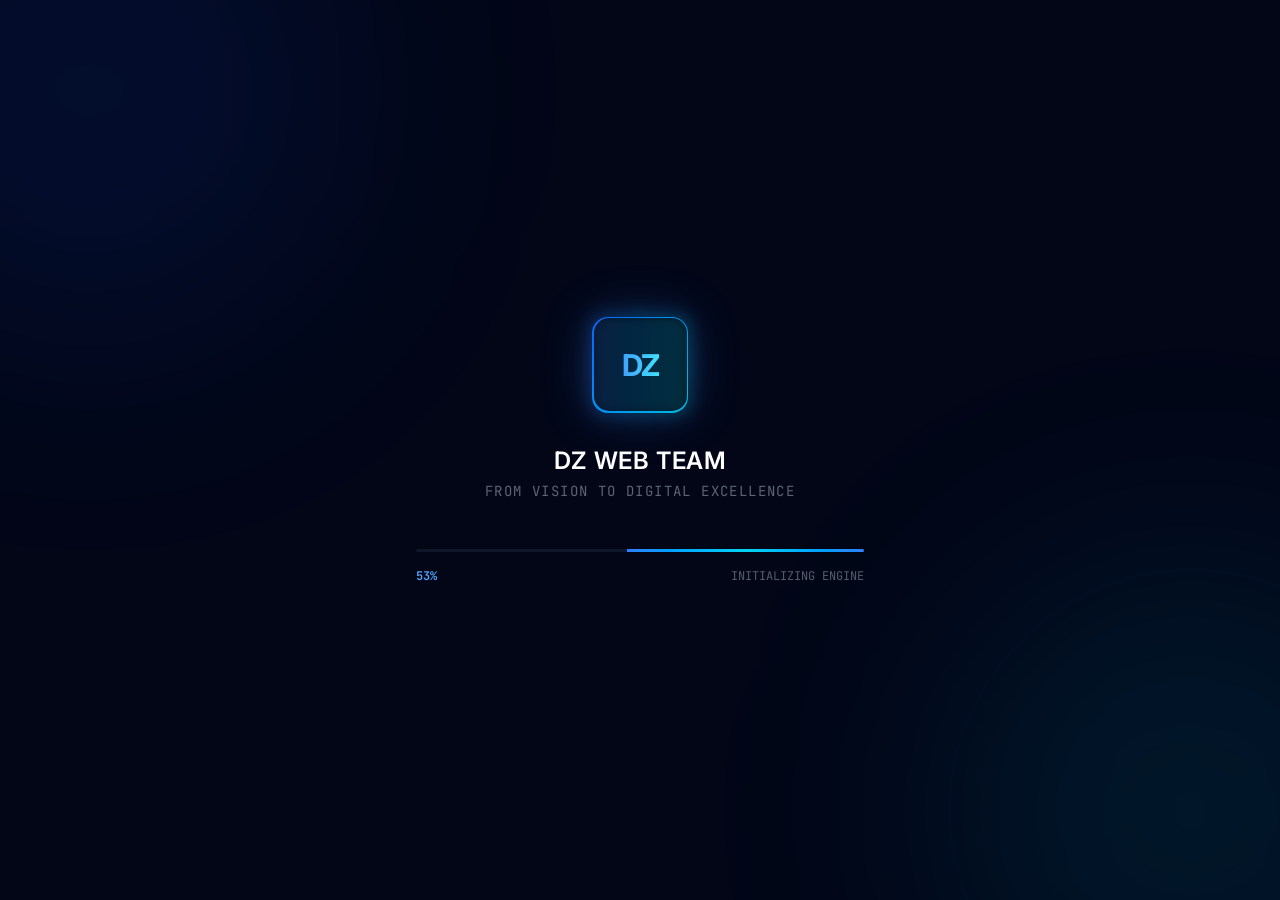
<file: index.html>
<!doctype html>
<html lang="ar" dir="rtl">
  <head>
    <meta charset="UTF-8" />
    <meta name="viewport" content="width=device-width, initial-scale=1.0" />
    <meta name="theme-color" content="#020617" />
    <meta name="color-scheme" content="dark" />
    <meta name="application-name" content="DZ Web Team" />

    <title>DZ Web Team | وكالة تطوير المواقع الاحترافية في الجزائر</title>
    <meta name="description" content="DZ Web Team — وكالة جزائرية رائدة في تطوير المواقع الاحترافية باستخدام React و Tailwind CSS. مواقع شركات، متاجر إلكترونية، صفحات هبوط، وذكاء اصطناعي." />
    <meta name="keywords" content="تطوير مواقع, الجزائر, DZ Web Team, React, Tailwind CSS, SEO, متجر إلكتروني, موقع احترافي" />
    <meta name="author" content="DZ Web Team" />
    <meta name="robots" content="index, follow, max-image-preview:large" />
    <meta name="referrer" content="strict-origin-when-cross-origin" />

    <link rel="canonical" href="https://dzwebteam.com/" />

    <!-- Open Graph -->
    <meta property="og:type"        content="website" />
    <meta property="og:url"         content="https://dzwebteam.com/" />
    <meta property="og:site_name"   content="DZ Web Team" />
    <meta property="og:locale"      content="ar_DZ" />
    <meta property="og:title"       content="DZ Web Team | وكالة تطوير المواقع الاحترافية" />
    <meta property="og:description" content="نبني مواقع ويب تنمي أعمالك — تصاميم عصرية، أداء خارق، متوافقة مع محركات البحث." />

    <!-- Twitter Card -->
    <meta name="twitter:card"        content="summary_large_image" />
    <meta name="twitter:title"       content="DZ Web Team | وكالة تطوير المواقع الاحترافية" />
    <meta name="twitter:description" content="نبني مواقع ويب تنمي أعمالك — تصاميم عصرية، أداء خارق، متوافقة مع محركات البحث." />

    <!-- PWA / Icons -->
    <link rel="manifest" href="/site.webmanifest" />
    <link rel="icon" type="image/svg+xml" href="/favicon.svg" />
    <link rel="icon" type="image/png" sizes="32x32" href="/favicon.svg" />
    <link rel="apple-touch-icon" href="/favicon.svg" />

    <!-- Critical resource hints -->
    <link rel="preconnect" href="https://fonts.googleapis.com" crossorigin />
    <link rel="preconnect" href="https://fonts.gstatic.com" crossorigin />
    <link rel="dns-prefetch" href="https://generativelanguage.googleapis.com" />

    <!-- Styles before scripts to avoid FOUC -->
    <link rel="stylesheet" crossorigin href="/assets/index-nP0AeAam.css" />

    <!-- Inline critical baseline: prevent flash of unstyled background -->
    <style>
      html,body{background:#020617;margin:0;padding:0}
      #root:empty::before{
        content:'';display:block;height:100vh;
        background:#020617
      }
      /* Smooth scroll for the whole page */
      html{scroll-behavior:smooth}
      /* Improve tap highlight on mobile */
      *{-webkit-tap-highlight-color:transparent}
    </style>

    <script type="module" crossorigin src="/assets/index-Clfv9eYh.js"></script>
  </head>
  <body>
    <div id="root"></div>
    <noscript>
      <style>
        .ns{font-family:Cairo,Arial,sans-serif;display:flex;flex-direction:column;align-items:center;justify-content:center;min-height:100vh;background:#020617;color:#e2e8f0;text-align:center;padding:2rem;gap:1rem}
        .ns h1{color:#22d3ee;font-size:2rem;margin:0}
        .ns p{max-width:30rem;line-height:1.7;color:#94a3b8}
        .ns a{color:#22d3ee;text-decoration:none;border-bottom:1px solid #22d3ee66;padding-bottom:2px}
      </style>
      <div class="ns">
        <h1>DZ Web Team</h1>
        <p>يتطلب هذا الموقع تفعيل JavaScript في متصفحك للعمل بشكل صحيح.</p>
        <p>للتواصل المباشر: <a href="mailto:contact@dzwebteam.com">contact@dzwebteam.com</a></p>
      </div>
    </noscript>
  </body>
</html>
</file>
<file: assets/index-nP0AeAam.css>
@import"https://fonts.googleapis.com/css2?family=Cairo:wght@300;400;500;600;700;800&family=Inter:wght@300;400;500;600;700;800&family=JetBrains+Mono:wght@400;500&display=swap";/*! tailwindcss v4.3.2 | MIT License | https://tailwindcss.com */@layer properties{@supports (((-webkit-hyphens:none)) and (not (margin-trim:inline))) or ((-moz-orient:inline) and (not (color:rgb(from red r g b)))){*,:before,:after,::backdrop{--tw-translate-x:0;--tw-translate-y:0;--tw-translate-z:0;--tw-rotate-x:initial;--tw-rotate-y:initial;--tw-rotate-z:initial;--tw-skew-x:initial;--tw-skew-y:initial;--tw-space-y-reverse:0;--tw-border-style:solid;--tw-gradient-position:initial;--tw-gradient-from:#0000;--tw-gradient-via:#0000;--tw-gradient-to:#0000;--tw-gradient-stops:initial;--tw-gradient-via-stops:initial;--tw-gradient-from-position:0%;--tw-gradient-via-position:50%;--tw-gradient-to-position:100%;--tw-leading:initial;--tw-font-weight:initial;--tw-tracking:initial;--tw-shadow:0 0 #0000;--tw-shadow-color:initial;--tw-shadow-alpha:100%;--tw-inset-shadow:0 0 #0000;--tw-inset-shadow-color:initial;--tw-inset-shadow-alpha:100%;--tw-ring-color:initial;--tw-ring-shadow:0 0 #0000;--tw-inset-ring-color:initial;--tw-inset-ring-shadow:0 0 #0000;--tw-ring-inset:initial;--tw-ring-offset-width:0px;--tw-ring-offset-color:#fff;--tw-ring-offset-shadow:0 0 #0000;--tw-blur:initial;--tw-brightness:initial;--tw-contrast:initial;--tw-grayscale:initial;--tw-hue-rotate:initial;--tw-invert:initial;--tw-opacity:initial;--tw-saturate:initial;--tw-sepia:initial;--tw-drop-shadow:initial;--tw-drop-shadow-color:initial;--tw-drop-shadow-alpha:100%;--tw-drop-shadow-size:initial;--tw-backdrop-blur:initial;--tw-backdrop-brightness:initial;--tw-backdrop-contrast:initial;--tw-backdrop-grayscale:initial;--tw-backdrop-hue-rotate:initial;--tw-backdrop-invert:initial;--tw-backdrop-opacity:initial;--tw-backdrop-saturate:initial;--tw-backdrop-sepia:initial;--tw-duration:initial;--tw-scale-x:1;--tw-scale-y:1;--tw-scale-z:1}}}@layer theme{:root,:host{--font-sans:"Inter", "Cairo", ui-sans-serif, system-ui, sans-serif;--font-mono:"JetBrains Mono", ui-monospace, SFMono-Regular, monospace;--color-red-400:oklch(70.4% .191 22.216);--color-red-500:oklch(63.7% .237 25.331);--color-red-900:oklch(39.6% .141 25.723);--color-red-950:oklch(25.8% .092 26.042);--color-amber-400:oklch(82.8% .189 84.429);--color-amber-500:oklch(76.9% .188 70.08);--color-yellow-400:oklch(85.2% .199 91.936);--color-emerald-200:oklch(90.5% .093 164.15);--color-emerald-400:oklch(76.5% .177 163.223);--color-emerald-500:oklch(69.6% .17 162.48);--color-emerald-600:oklch(59.6% .145 163.225);--color-emerald-700:oklch(50.8% .118 165.612);--color-teal-400:oklch(77.7% .152 181.912);--color-cyan-300:oklch(86.5% .127 207.078);--color-cyan-400:oklch(78.9% .154 211.53);--color-cyan-500:oklch(71.5% .143 215.221);--color-cyan-600:oklch(60.9% .126 221.723);--color-blue-200:oklch(88.2% .059 254.128);--color-blue-400:oklch(70.7% .165 254.624);--color-blue-500:oklch(62.3% .214 259.815);--color-blue-600:oklch(54.6% .245 262.881);--color-blue-950:oklch(28.2% .091 267.935);--color-indigo-400:oklch(67.3% .182 276.935);--color-indigo-500:oklch(58.5% .233 277.117);--color-purple-400:oklch(71.4% .203 305.504);--color-purple-500:oklch(62.7% .265 303.9);--color-purple-600:oklch(55.8% .288 302.321);--color-rose-500:oklch(64.5% .246 16.439);--color-slate-800:oklch(27.9% .041 260.031);--color-slate-900:oklch(20.8% .042 265.755);--color-slate-950:oklch(12.9% .042 264.695);--color-gray-200:oklch(92.8% .006 264.531);--color-gray-300:oklch(87.2% .01 258.338);--color-gray-400:oklch(70.7% .022 261.325);--color-gray-500:oklch(55.1% .027 264.364);--color-gray-600:oklch(44.6% .03 256.802);--color-gray-800:oklch(27.8% .033 256.848);--color-white:#fff;--spacing:.25rem;--container-xs:20rem;--container-sm:24rem;--container-md:28rem;--container-xl:36rem;--container-2xl:42rem;--container-3xl:48rem;--container-4xl:56rem;--container-5xl:64rem;--container-6xl:72rem;--container-7xl:80rem;--text-xs:.75rem;--text-xs--line-height:calc(1 / .75);--text-sm:.875rem;--text-sm--line-height:calc(1.25 / .875);--text-base:1rem;--text-base--line-height: 1.5 ;--text-lg:1.125rem;--text-lg--line-height:calc(1.75 / 1.125);--text-xl:1.25rem;--text-xl--line-height:calc(1.75 / 1.25);--text-2xl:1.5rem;--text-2xl--line-height:calc(2 / 1.5);--text-3xl:1.875rem;--text-3xl--line-height: 1.2 ;--text-4xl:2.25rem;--text-4xl--line-height:calc(2.5 / 2.25);--text-5xl:3rem;--text-5xl--line-height:1;--text-6xl:3.75rem;--text-6xl--line-height:1;--font-weight-medium:500;--font-weight-semibold:600;--font-weight-bold:700;--font-weight-extrabold:800;--tracking-tighter:-.05em;--tracking-tight:-.025em;--tracking-wide:.025em;--tracking-wider:.05em;--tracking-widest:.1em;--leading-tight:1.25;--leading-normal:1.5;--leading-relaxed:1.625;--radius-sm:.25rem;--radius-md:.375rem;--radius-lg:.5rem;--radius-xl:.75rem;--radius-2xl:1rem;--radius-3xl:1.5rem;--animate-spin:spin 1s linear infinite;--animate-ping:ping 1s cubic-bezier(0, 0, .2, 1) infinite;--animate-pulse:pulse 2s cubic-bezier(.4, 0, .6, 1) infinite;--animate-bounce:bounce 1s infinite;--blur-sm:8px;--blur-md:12px;--aspect-video:16 / 9;--default-transition-duration:.15s;--default-transition-timing-function:cubic-bezier(.4, 0, .2, 1);--default-font-family:var(--font-sans);--default-mono-font-family:var(--font-mono)}}@layer base{*,:after,:before,::backdrop{box-sizing:border-box;border:0 solid;margin:0;padding:0}::file-selector-button{box-sizing:border-box;border:0 solid;margin:0;padding:0}html,:host{-webkit-text-size-adjust:100%;-moz-tab-size:4;tab-size:4;line-height:1.5;font-family:var(--default-font-family,ui-sans-serif, system-ui, sans-serif, "Apple Color Emoji", "Segoe UI Emoji", "Segoe UI Symbol", "Noto Color Emoji");font-feature-settings:var(--default-font-feature-settings,normal);font-variation-settings:var(--default-font-variation-settings,normal);-webkit-tap-highlight-color:transparent}hr{height:0;color:inherit;border-top-width:1px}abbr:where([title]){-webkit-text-decoration:underline dotted;text-decoration:underline dotted}h1,h2,h3,h4,h5,h6{font-size:inherit;font-weight:inherit}a{color:inherit;-webkit-text-decoration:inherit;text-decoration:inherit}b,strong{font-weight:bolder}code,kbd,samp,pre{font-family:var(--default-mono-font-family,ui-monospace, SFMono-Regular, Menlo, Monaco, Consolas, "Liberation Mono", "Courier New", monospace);font-feature-settings:var(--default-mono-font-feature-settings,normal);font-variation-settings:var(--default-mono-font-variation-settings,normal);font-size:1em}small{font-size:80%}sub,sup{vertical-align:baseline;font-size:75%;line-height:0;position:relative}sub{bottom:-.25em}sup{top:-.5em}table{text-indent:0;border-color:inherit;border-collapse:collapse}:-moz-focusring{outline:auto}progress{vertical-align:baseline}summary{display:list-item}ol,ul,menu{list-style:none}img,svg,video,canvas,audio,iframe,embed,object{vertical-align:middle;display:block}img,video{max-width:100%;height:auto}button,input,select,optgroup,textarea{font:inherit;font-feature-settings:inherit;font-variation-settings:inherit;letter-spacing:inherit;color:inherit;opacity:1;background-color:#0000;border-radius:0}::file-selector-button{font:inherit;font-feature-settings:inherit;font-variation-settings:inherit;letter-spacing:inherit;color:inherit;opacity:1;background-color:#0000;border-radius:0}:where(select:is([multiple],[size])) optgroup{font-weight:bolder}:where(select:is([multiple],[size])) optgroup option{padding-inline-start:20px}::file-selector-button{margin-inline-end:4px}::placeholder{opacity:1}@supports (not ((-webkit-appearance:-apple-pay-button))) or (contain-intrinsic-size:1px){::placeholder{color:currentColor}@supports (color:color-mix(in lab,red,red)){::placeholder{color:color-mix(in oklab,currentcolor 50%,transparent)}}}textarea{resize:vertical}::-webkit-search-decoration{-webkit-appearance:none}::-webkit-date-and-time-value{min-height:1lh;text-align:inherit}::-webkit-datetime-edit{display:inline-flex}::-webkit-datetime-edit-fields-wrapper{padding:0}::-webkit-datetime-edit{padding-block:0}::-webkit-datetime-edit-year-field{padding-block:0}::-webkit-datetime-edit-month-field{padding-block:0}::-webkit-datetime-edit-day-field{padding-block:0}::-webkit-datetime-edit-hour-field{padding-block:0}::-webkit-datetime-edit-minute-field{padding-block:0}::-webkit-datetime-edit-second-field{padding-block:0}::-webkit-datetime-edit-millisecond-field{padding-block:0}::-webkit-datetime-edit-meridiem-field{padding-block:0}::-webkit-calendar-picker-indicator{line-height:1}:-moz-ui-invalid{box-shadow:none}button,input:where([type=button],[type=reset],[type=submit]){-webkit-appearance:button;-moz-appearance:button;appearance:button}::file-selector-button{-webkit-appearance:button;-moz-appearance:button;appearance:button}::-webkit-inner-spin-button{height:auto}::-webkit-outer-spin-button{height:auto}[hidden]:where(:not([hidden=until-found])){display:none!important}}@layer components;@layer utilities{.pointer-events-none{pointer-events:none}.invisible{visibility:hidden}.visible{visibility:visible}.absolute{position:absolute}.fixed{position:fixed}.relative{position:relative}.static{position:static}.-inset-1{inset:calc(var(--spacing) * -1)}.inset-0{top:0;right:0;bottom:0;left:0}.inset-x-0{inset-inline:0}.inset-x-2{inset-inline:calc(var(--spacing) * 2)}.-top-3\.5{top:calc(var(--spacing) * -3.5)}.-top-12{top:calc(var(--spacing) * -12)}.-top-40{top:calc(var(--spacing) * -40)}.-top-80{top:calc(var(--spacing) * -80)}.top-0{top:0}.top-1\/2{top:50%}.top-1\/3{top:33.3333%}.top-2{top:calc(var(--spacing) * 2)}.top-4{top:calc(var(--spacing) * 4)}.top-full{top:100%}.-right-20{right:calc(var(--spacing) * -20)}.-right-40{right:calc(var(--spacing) * -40)}.-right-60{right:calc(var(--spacing) * -60)}.right-0{right:0}.right-4{right:calc(var(--spacing) * 4)}.right-6{right:calc(var(--spacing) * 6)}.-bottom-20{bottom:calc(var(--spacing) * -20)}.-bottom-40{bottom:calc(var(--spacing) * -40)}.-bottom-80{bottom:calc(var(--spacing) * -80)}.bottom-0{bottom:0}.bottom-2{bottom:calc(var(--spacing) * 2)}.bottom-6{bottom:calc(var(--spacing) * 6)}.bottom-24{bottom:calc(var(--spacing) * 24)}.-left-12{left:calc(var(--spacing) * -12)}.-left-40{left:calc(var(--spacing) * -40)}.-left-60{left:calc(var(--spacing) * -60)}.left-0{left:0}.left-1\/2{left:50%}.left-3{left:calc(var(--spacing) * 3)}.left-3\.5{left:calc(var(--spacing) * 3.5)}.left-4{left:calc(var(--spacing) * 4)}.z-0{z-index:0}.z-10{z-index:10}.z-20{z-index:20}.z-40{z-index:40}.z-50{z-index:50}.mx-auto{margin-inline:auto}.mt-0\.5{margin-top:calc(var(--spacing) * .5)}.mt-1{margin-top:var(--spacing)}.mt-1\.5{margin-top:calc(var(--spacing) * 1.5)}.mt-2{margin-top:calc(var(--spacing) * 2)}.mt-3{margin-top:calc(var(--spacing) * 3)}.mt-4{margin-top:calc(var(--spacing) * 4)}.mt-6{margin-top:calc(var(--spacing) * 6)}.mt-8{margin-top:calc(var(--spacing) * 8)}.mt-16{margin-top:calc(var(--spacing) * 16)}.mt-32{margin-top:calc(var(--spacing) * 32)}.mb-1{margin-bottom:var(--spacing)}.mb-2{margin-bottom:calc(var(--spacing) * 2)}.mb-3{margin-bottom:calc(var(--spacing) * 3)}.mb-4{margin-bottom:calc(var(--spacing) * 4)}.mb-6{margin-bottom:calc(var(--spacing) * 6)}.mb-8{margin-bottom:calc(var(--spacing) * 8)}.mb-12{margin-bottom:calc(var(--spacing) * 12)}.mb-16{margin-bottom:calc(var(--spacing) * 16)}.mb-20{margin-bottom:calc(var(--spacing) * 20)}.mb-24{margin-bottom:calc(var(--spacing) * 24)}.ml-0\.5{margin-left:calc(var(--spacing) * .5)}.ml-2{margin-left:calc(var(--spacing) * 2)}.ml-auto{margin-left:auto}.line-clamp-2{-webkit-line-clamp:2;-webkit-box-orient:vertical;display:-webkit-box;overflow:hidden}.block{display:block}.contents{display:contents}.flex{display:flex}.grid{display:grid}.hidden{display:none}.inline-block{display:inline-block}.inline-flex{display:inline-flex}.aspect-\[4\/3\]{aspect-ratio:4/3}.aspect-\[9\/16\]{aspect-ratio:9/16}.aspect-video{aspect-ratio:var(--aspect-video)}.h-1\.5{height:calc(var(--spacing) * 1.5)}.h-2{height:calc(var(--spacing) * 2)}.h-2\.5{height:calc(var(--spacing) * 2.5)}.h-3{height:calc(var(--spacing) * 3)}.h-3\.5{height:calc(var(--spacing) * 3.5)}.h-4{height:calc(var(--spacing) * 4)}.h-5{height:calc(var(--spacing) * 5)}.h-6{height:calc(var(--spacing) * 6)}.h-8{height:calc(var(--spacing) * 8)}.h-9{height:calc(var(--spacing) * 9)}.h-10{height:calc(var(--spacing) * 10)}.h-12{height:calc(var(--spacing) * 12)}.h-16{height:calc(var(--spacing) * 16)}.h-20{height:calc(var(--spacing) * 20)}.h-24{height:calc(var(--spacing) * 24)}.h-28{height:calc(var(--spacing) * 28)}.h-32{height:calc(var(--spacing) * 32)}.h-44{height:calc(var(--spacing) * 44)}.h-64{height:calc(var(--spacing) * 64)}.h-\[1px\]{height:1px}.h-\[3px\]{height:3px}.h-\[250px\]{height:250px}.h-\[400px\]{height:400px}.h-\[500px\]{height:500px}.h-\[520px\]{height:520px}.h-\[600px\]{height:600px}.h-full{height:100%}.max-h-\[85vh\]{max-height:85vh}.max-h-\[90vh\]{max-height:90vh}.max-h-\[180px\]{max-height:180px}.min-h-\[85vh\]{min-height:85vh}.min-h-\[300px\]{min-height:300px}.min-h-screen{min-height:100vh}.w-1\.5{width:calc(var(--spacing) * 1.5)}.w-2{width:calc(var(--spacing) * 2)}.w-2\.5{width:calc(var(--spacing) * 2.5)}.w-3{width:calc(var(--spacing) * 3)}.w-3\.5{width:calc(var(--spacing) * 3.5)}.w-4{width:calc(var(--spacing) * 4)}.w-5{width:calc(var(--spacing) * 5)}.w-6{width:calc(var(--spacing) * 6)}.w-8{width:calc(var(--spacing) * 8)}.w-9{width:calc(var(--spacing) * 9)}.w-10{width:calc(var(--spacing) * 10)}.w-12{width:calc(var(--spacing) * 12)}.w-16{width:calc(var(--spacing) * 16)}.w-20{width:calc(var(--spacing) * 20)}.w-24{width:calc(var(--spacing) * 24)}.w-32{width:calc(var(--spacing) * 32)}.w-36{width:calc(var(--spacing) * 36)}.w-44{width:calc(var(--spacing) * 44)}.w-64{width:calc(var(--spacing) * 64)}.w-\[2px\]{width:2px}.w-\[90vw\]{width:90vw}.w-\[99\.8\%\]{width:99.8%}.w-\[200\%\]{width:200%}.w-\[250px\]{width:250px}.w-\[400px\]{width:400px}.w-\[500px\]{width:500px}.w-\[600px\]{width:600px}.w-full{width:100%}.w-max{width:max-content}.max-w-2xl{max-width:var(--container-2xl)}.max-w-3xl{max-width:var(--container-3xl)}.max-w-4xl{max-width:var(--container-4xl)}.max-w-5xl{max-width:var(--container-5xl)}.max-w-6xl{max-width:var(--container-6xl)}.max-w-7xl{max-width:var(--container-7xl)}.max-w-\[85\%\]{max-width:85%}.max-w-\[200px\]{max-width:200px}.max-w-\[320px\]{max-width:320px}.max-w-\[560px\]{max-width:560px}.max-w-full{max-width:100%}.max-w-md{max-width:var(--container-md)}.max-w-sm{max-width:var(--container-sm)}.max-w-xl{max-width:var(--container-xl)}.min-w-\[55px\]{min-width:55px}.flex-1{flex:1}.flex-shrink-0,.shrink-0{flex-shrink:0}.flex-grow{flex-grow:1}.-translate-x-1\/2{--tw-translate-x: -50% ;translate:var(--tw-translate-x) var(--tw-translate-y)}.-translate-y-1\/2{--tw-translate-y: -50% ;translate:var(--tw-translate-x) var(--tw-translate-y)}.-rotate-90{rotate:-90deg}.rotate-90{rotate:90deg}.rotate-180{rotate:180deg}.transform{transform:var(--tw-rotate-x,) var(--tw-rotate-y,) var(--tw-rotate-z,) var(--tw-skew-x,) var(--tw-skew-y,)}.animate-\[infinite-scroll_25s_linear_infinite\]{animation:25s linear infinite infinite-scroll}.animate-bounce{animation:var(--animate-bounce)}.animate-ping{animation:var(--animate-ping)}.animate-pulse{animation:var(--animate-pulse)}.animate-spin{animation:var(--animate-spin)}.cursor-default{cursor:default}.cursor-ew-resize{cursor:ew-resize}.cursor-pointer{cursor:pointer}.resize-none{resize:none}.list-inside{list-style-position:inside}.list-decimal{list-style-type:decimal}.list-disc{list-style-type:disc}.grid-cols-1{grid-template-columns:repeat(1,minmax(0,1fr))}.grid-cols-2{grid-template-columns:repeat(2,minmax(0,1fr))}.grid-cols-3{grid-template-columns:repeat(3,minmax(0,1fr))}.flex-col{flex-direction:column}.flex-wrap{flex-wrap:wrap}.items-baseline{align-items:baseline}.items-center{align-items:center}.items-end{align-items:flex-end}.items-start{align-items:flex-start}.items-stretch{align-items:stretch}.justify-around{justify-content:space-around}.justify-between{justify-content:space-between}.justify-center{justify-content:center}.justify-end{justify-content:flex-end}.justify-start{justify-content:flex-start}.gap-0\.5{gap:calc(var(--spacing) * .5)}.gap-1{gap:var(--spacing)}.gap-1\.5{gap:calc(var(--spacing) * 1.5)}.gap-2{gap:calc(var(--spacing) * 2)}.gap-2\.5{gap:calc(var(--spacing) * 2.5)}.gap-3{gap:calc(var(--spacing) * 3)}.gap-4{gap:calc(var(--spacing) * 4)}.gap-6{gap:calc(var(--spacing) * 6)}.gap-8{gap:calc(var(--spacing) * 8)}.gap-12{gap:calc(var(--spacing) * 12)}:where(.space-y-0\.5>:not(:last-child)){--tw-space-y-reverse:0;margin-block-start:calc(calc(var(--spacing) * .5) * var(--tw-space-y-reverse));margin-block-end:calc(calc(var(--spacing) * .5) * calc(1 - var(--tw-space-y-reverse)))}:where(.space-y-1>:not(:last-child)){--tw-space-y-reverse:0;margin-block-start:calc(var(--spacing) * var(--tw-space-y-reverse));margin-block-end:calc(var(--spacing) * calc(1 - var(--tw-space-y-reverse)))}:where(.space-y-1\.5>:not(:last-child)){--tw-space-y-reverse:0;margin-block-start:calc(calc(var(--spacing) * 1.5) * var(--tw-space-y-reverse));margin-block-end:calc(calc(var(--spacing) * 1.5) * calc(1 - var(--tw-space-y-reverse)))}:where(.space-y-2>:not(:last-child)){--tw-space-y-reverse:0;margin-block-start:calc(calc(var(--spacing) * 2) * var(--tw-space-y-reverse));margin-block-end:calc(calc(var(--spacing) * 2) * calc(1 - var(--tw-space-y-reverse)))}:where(.space-y-2\.5>:not(:last-child)){--tw-space-y-reverse:0;margin-block-start:calc(calc(var(--spacing) * 2.5) * var(--tw-space-y-reverse));margin-block-end:calc(calc(var(--spacing) * 2.5) * calc(1 - var(--tw-space-y-reverse)))}:where(.space-y-3>:not(:last-child)){--tw-space-y-reverse:0;margin-block-start:calc(calc(var(--spacing) * 3) * var(--tw-space-y-reverse));margin-block-end:calc(calc(var(--spacing) * 3) * calc(1 - var(--tw-space-y-reverse)))}:where(.space-y-3\.5>:not(:last-child)){--tw-space-y-reverse:0;margin-block-start:calc(calc(var(--spacing) * 3.5) * var(--tw-space-y-reverse));margin-block-end:calc(calc(var(--spacing) * 3.5) * calc(1 - var(--tw-space-y-reverse)))}:where(.space-y-4>:not(:last-child)){--tw-space-y-reverse:0;margin-block-start:calc(calc(var(--spacing) * 4) * var(--tw-space-y-reverse));margin-block-end:calc(calc(var(--spacing) * 4) * calc(1 - var(--tw-space-y-reverse)))}:where(.space-y-5>:not(:last-child)){--tw-space-y-reverse:0;margin-block-start:calc(calc(var(--spacing) * 5) * var(--tw-space-y-reverse));margin-block-end:calc(calc(var(--spacing) * 5) * calc(1 - var(--tw-space-y-reverse)))}:where(.space-y-6>:not(:last-child)){--tw-space-y-reverse:0;margin-block-start:calc(calc(var(--spacing) * 6) * var(--tw-space-y-reverse));margin-block-end:calc(calc(var(--spacing) * 6) * calc(1 - var(--tw-space-y-reverse)))}:where(.space-y-8>:not(:last-child)){--tw-space-y-reverse:0;margin-block-start:calc(calc(var(--spacing) * 8) * var(--tw-space-y-reverse));margin-block-end:calc(calc(var(--spacing) * 8) * calc(1 - var(--tw-space-y-reverse)))}:where(.space-y-12>:not(:last-child)){--tw-space-y-reverse:0;margin-block-start:calc(calc(var(--spacing) * 12) * var(--tw-space-y-reverse));margin-block-end:calc(calc(var(--spacing) * 12) * calc(1 - var(--tw-space-y-reverse)))}:where(.space-y-16>:not(:last-child)){--tw-space-y-reverse:0;margin-block-start:calc(calc(var(--spacing) * 16) * var(--tw-space-y-reverse));margin-block-end:calc(calc(var(--spacing) * 16) * calc(1 - var(--tw-space-y-reverse)))}.gap-x-3{column-gap:calc(var(--spacing) * 3)}.gap-y-1{row-gap:var(--spacing)}.truncate{text-overflow:ellipsis;white-space:nowrap;overflow:hidden}.overflow-hidden{overflow:hidden}.overflow-x-auto{overflow-x:auto}.overflow-y-auto{overflow-y:auto}.rounded{border-radius:.25rem}.rounded-2xl{border-radius:var(--radius-2xl)}.rounded-3xl{border-radius:var(--radius-3xl)}.rounded-\[7px\]{border-radius:7px}.rounded-\[9px\]{border-radius:9px}.rounded-\[11px\]{border-radius:11px}.rounded-\[13px\]{border-radius:13px}.rounded-\[15px\]{border-radius:15px}.rounded-full{border-radius:3.40282e38px}.rounded-lg{border-radius:var(--radius-lg)}.rounded-md{border-radius:var(--radius-md)}.rounded-sm{border-radius:var(--radius-sm)}.rounded-xl{border-radius:var(--radius-xl)}.rounded-tl-none{border-top-left-radius:0}.rounded-tl-sm{border-top-left-radius:var(--radius-sm)}.rounded-tr-none{border-top-right-radius:0}.rounded-tr-sm{border-top-right-radius:var(--radius-sm)}.border{border-style:var(--tw-border-style);border-width:1px}.border-2{border-style:var(--tw-border-style);border-width:2px}.border-y{border-block-style:var(--tw-border-style);border-block-width:1px}.border-t{border-top-style:var(--tw-border-style);border-top-width:1px}.border-r{border-right-style:var(--tw-border-style);border-right-width:1px}.border-b{border-bottom-style:var(--tw-border-style);border-bottom-width:1px}.border-\[\#020617\]{border-color:#020617}.border-amber-500\/20{border-color:#f99c0033}@supports (color:color-mix(in lab,red,red)){.border-amber-500\/20{border-color:color-mix(in oklab,var(--color-amber-500) 20%,transparent)}}.border-blue-500{border-color:var(--color-blue-500)}.border-blue-500\/20{border-color:#3080ff33}@supports (color:color-mix(in lab,red,red)){.border-blue-500\/20{border-color:color-mix(in oklab,var(--color-blue-500) 20%,transparent)}}.border-cyan-400{border-color:var(--color-cyan-400)}.border-cyan-400\/50{border-color:#00d2ef80}@supports (color:color-mix(in lab,red,red)){.border-cyan-400\/50{border-color:color-mix(in oklab,var(--color-cyan-400) 50%,transparent)}}.border-cyan-500{border-color:var(--color-cyan-500)}.border-cyan-500\/10{border-color:#00b7d71a}@supports (color:color-mix(in lab,red,red)){.border-cyan-500\/10{border-color:color-mix(in oklab,var(--color-cyan-500) 10%,transparent)}}.border-cyan-500\/20{border-color:#00b7d733}@supports (color:color-mix(in lab,red,red)){.border-cyan-500\/20{border-color:color-mix(in oklab,var(--color-cyan-500) 20%,transparent)}}.border-cyan-500\/30{border-color:#00b7d74d}@supports (color:color-mix(in lab,red,red)){.border-cyan-500\/30{border-color:color-mix(in oklab,var(--color-cyan-500) 30%,transparent)}}.border-emerald-400{border-color:var(--color-emerald-400)}.border-emerald-500{border-color:var(--color-emerald-500)}.border-emerald-500\/20{border-color:#00bb7f33}@supports (color:color-mix(in lab,red,red)){.border-emerald-500\/20{border-color:color-mix(in oklab,var(--color-emerald-500) 20%,transparent)}}.border-emerald-500\/30{border-color:#00bb7f4d}@supports (color:color-mix(in lab,red,red)){.border-emerald-500\/30{border-color:color-mix(in oklab,var(--color-emerald-500) 30%,transparent)}}.border-gray-600{border-color:var(--color-gray-600)}.border-indigo-500\/20{border-color:#625fff33}@supports (color:color-mix(in lab,red,red)){.border-indigo-500\/20{border-color:color-mix(in oklab,var(--color-indigo-500) 20%,transparent)}}.border-purple-500\/20{border-color:#ac4bff33}@supports (color:color-mix(in lab,red,red)){.border-purple-500\/20{border-color:color-mix(in oklab,var(--color-purple-500) 20%,transparent)}}.border-red-500\/20{border-color:#fb2c3633}@supports (color:color-mix(in lab,red,red)){.border-red-500\/20{border-color:color-mix(in oklab,var(--color-red-500) 20%,transparent)}}.border-white{border-color:var(--color-white)}.border-white\/5{border-color:#ffffff0d}@supports (color:color-mix(in lab,red,red)){.border-white\/5{border-color:color-mix(in oklab,var(--color-white) 5%,transparent)}}.border-white\/10{border-color:#ffffff1a}@supports (color:color-mix(in lab,red,red)){.border-white\/10{border-color:color-mix(in oklab,var(--color-white) 10%,transparent)}}.border-white\/20{border-color:#fff3}@supports (color:color-mix(in lab,red,red)){.border-white\/20{border-color:color-mix(in oklab,var(--color-white) 20%,transparent)}}.bg-\[\#075e54\]\/90{background-color:#075e54e6}.bg-\[\#128c7e\]\/90{background-color:#128c7ee6}.bg-\[\#020617\]{background-color:#020617}.bg-\[\#020617\]\/70{background-color:#020617b3}.bg-\[\#020617\]\/95{background-color:#020617f2}.bg-\[\#030712\]{background-color:#030712}.bg-amber-500\/10{background-color:#f99c001a}@supports (color:color-mix(in lab,red,red)){.bg-amber-500\/10{background-color:color-mix(in oklab,var(--color-amber-500) 10%,transparent)}}.bg-amber-500\/80{background-color:#f99c00cc}@supports (color:color-mix(in lab,red,red)){.bg-amber-500\/80{background-color:color-mix(in oklab,var(--color-amber-500) 80%,transparent)}}.bg-blue-500\/5{background-color:#3080ff0d}@supports (color:color-mix(in lab,red,red)){.bg-blue-500\/5{background-color:color-mix(in oklab,var(--color-blue-500) 5%,transparent)}}.bg-blue-500\/10{background-color:#3080ff1a}@supports (color:color-mix(in lab,red,red)){.bg-blue-500\/10{background-color:color-mix(in oklab,var(--color-blue-500) 10%,transparent)}}.bg-blue-600{background-color:var(--color-blue-600)}.bg-blue-600\/10{background-color:#155dfc1a}@supports (color:color-mix(in lab,red,red)){.bg-blue-600\/10{background-color:color-mix(in oklab,var(--color-blue-600) 10%,transparent)}}.bg-blue-600\/20{background-color:#155dfc33}@supports (color:color-mix(in lab,red,red)){.bg-blue-600\/20{background-color:color-mix(in oklab,var(--color-blue-600) 20%,transparent)}}.bg-blue-600\/90{background-color:#155dfce6}@supports (color:color-mix(in lab,red,red)){.bg-blue-600\/90{background-color:color-mix(in oklab,var(--color-blue-600) 90%,transparent)}}.bg-cyan-300{background-color:var(--color-cyan-300)}.bg-cyan-400{background-color:var(--color-cyan-400)}.bg-cyan-400\/10{background-color:#00d2ef1a}@supports (color:color-mix(in lab,red,red)){.bg-cyan-400\/10{background-color:color-mix(in oklab,var(--color-cyan-400) 10%,transparent)}}.bg-cyan-500{background-color:var(--color-cyan-500)}.bg-cyan-500\/5{background-color:#00b7d70d}@supports (color:color-mix(in lab,red,red)){.bg-cyan-500\/5{background-color:color-mix(in oklab,var(--color-cyan-500) 5%,transparent)}}.bg-cyan-500\/10{background-color:#00b7d71a}@supports (color:color-mix(in lab,red,red)){.bg-cyan-500\/10{background-color:color-mix(in oklab,var(--color-cyan-500) 10%,transparent)}}.bg-cyan-500\/15{background-color:#00b7d726}@supports (color:color-mix(in lab,red,red)){.bg-cyan-500\/15{background-color:color-mix(in oklab,var(--color-cyan-500) 15%,transparent)}}.bg-cyan-500\/20{background-color:#00b7d733}@supports (color:color-mix(in lab,red,red)){.bg-cyan-500\/20{background-color:color-mix(in oklab,var(--color-cyan-500) 20%,transparent)}}.bg-cyan-600{background-color:var(--color-cyan-600)}.bg-emerald-400{background-color:var(--color-emerald-400)}.bg-emerald-500{background-color:var(--color-emerald-500)}.bg-emerald-500\/10{background-color:#00bb7f1a}@supports (color:color-mix(in lab,red,red)){.bg-emerald-500\/10{background-color:color-mix(in oklab,var(--color-emerald-500) 10%,transparent)}}.bg-emerald-500\/80{background-color:#00bb7fcc}@supports (color:color-mix(in lab,red,red)){.bg-emerald-500\/80{background-color:color-mix(in oklab,var(--color-emerald-500) 80%,transparent)}}.bg-emerald-600{background-color:var(--color-emerald-600)}.bg-emerald-700\/60{background-color:#00795699}@supports (color:color-mix(in lab,red,red)){.bg-emerald-700\/60{background-color:color-mix(in oklab,var(--color-emerald-700) 60%,transparent)}}.bg-indigo-500\/10{background-color:#625fff1a}@supports (color:color-mix(in lab,red,red)){.bg-indigo-500\/10{background-color:color-mix(in oklab,var(--color-indigo-500) 10%,transparent)}}.bg-purple-500\/10{background-color:#ac4bff1a}@supports (color:color-mix(in lab,red,red)){.bg-purple-500\/10{background-color:color-mix(in oklab,var(--color-purple-500) 10%,transparent)}}.bg-purple-600\/10{background-color:#9810fa1a}@supports (color:color-mix(in lab,red,red)){.bg-purple-600\/10{background-color:color-mix(in oklab,var(--color-purple-600) 10%,transparent)}}.bg-red-500\/10{background-color:#fb2c361a}@supports (color:color-mix(in lab,red,red)){.bg-red-500\/10{background-color:color-mix(in oklab,var(--color-red-500) 10%,transparent)}}.bg-red-950\/40{background-color:#46080966}@supports (color:color-mix(in lab,red,red)){.bg-red-950\/40{background-color:color-mix(in oklab,var(--color-red-950) 40%,transparent)}}.bg-rose-500\/30{background-color:#ff23574d}@supports (color:color-mix(in lab,red,red)){.bg-rose-500\/30{background-color:color-mix(in oklab,var(--color-rose-500) 30%,transparent)}}.bg-rose-500\/80{background-color:#ff2357cc}@supports (color:color-mix(in lab,red,red)){.bg-rose-500\/80{background-color:color-mix(in oklab,var(--color-rose-500) 80%,transparent)}}.bg-slate-800{background-color:var(--color-slate-800)}.bg-slate-900{background-color:var(--color-slate-900)}.bg-slate-900\/30{background-color:#0f172b4d}@supports (color:color-mix(in lab,red,red)){.bg-slate-900\/30{background-color:color-mix(in oklab,var(--color-slate-900) 30%,transparent)}}.bg-slate-900\/40{background-color:#0f172b66}@supports (color:color-mix(in lab,red,red)){.bg-slate-900\/40{background-color:color-mix(in oklab,var(--color-slate-900) 40%,transparent)}}.bg-slate-900\/50{background-color:#0f172b80}@supports (color:color-mix(in lab,red,red)){.bg-slate-900\/50{background-color:color-mix(in oklab,var(--color-slate-900) 50%,transparent)}}.bg-slate-900\/60{background-color:#0f172b99}@supports (color:color-mix(in lab,red,red)){.bg-slate-900\/60{background-color:color-mix(in oklab,var(--color-slate-900) 60%,transparent)}}.bg-slate-900\/90{background-color:#0f172be6}@supports (color:color-mix(in lab,red,red)){.bg-slate-900\/90{background-color:color-mix(in oklab,var(--color-slate-900) 90%,transparent)}}.bg-slate-950{background-color:var(--color-slate-950)}.bg-slate-950\/20{background-color:#02061833}@supports (color:color-mix(in lab,red,red)){.bg-slate-950\/20{background-color:color-mix(in oklab,var(--color-slate-950) 20%,transparent)}}.bg-slate-950\/30{background-color:#0206184d}@supports (color:color-mix(in lab,red,red)){.bg-slate-950\/30{background-color:color-mix(in oklab,var(--color-slate-950) 30%,transparent)}}.bg-slate-950\/40{background-color:#02061866}@supports (color:color-mix(in lab,red,red)){.bg-slate-950\/40{background-color:color-mix(in oklab,var(--color-slate-950) 40%,transparent)}}.bg-slate-950\/50{background-color:#02061880}@supports (color:color-mix(in lab,red,red)){.bg-slate-950\/50{background-color:color-mix(in oklab,var(--color-slate-950) 50%,transparent)}}.bg-slate-950\/60{background-color:#02061899}@supports (color:color-mix(in lab,red,red)){.bg-slate-950\/60{background-color:color-mix(in oklab,var(--color-slate-950) 60%,transparent)}}.bg-slate-950\/70{background-color:#020618b3}@supports (color:color-mix(in lab,red,red)){.bg-slate-950\/70{background-color:color-mix(in oklab,var(--color-slate-950) 70%,transparent)}}.bg-slate-950\/75{background-color:#020618bf}@supports (color:color-mix(in lab,red,red)){.bg-slate-950\/75{background-color:color-mix(in oklab,var(--color-slate-950) 75%,transparent)}}.bg-slate-950\/80{background-color:#020618cc}@supports (color:color-mix(in lab,red,red)){.bg-slate-950\/80{background-color:color-mix(in oklab,var(--color-slate-950) 80%,transparent)}}.bg-slate-950\/90{background-color:#020618e6}@supports (color:color-mix(in lab,red,red)){.bg-slate-950\/90{background-color:color-mix(in oklab,var(--color-slate-950) 90%,transparent)}}.bg-slate-950\/95{background-color:#020618f2}@supports (color:color-mix(in lab,red,red)){.bg-slate-950\/95{background-color:color-mix(in oklab,var(--color-slate-950) 95%,transparent)}}.bg-white\/5{background-color:#ffffff0d}@supports (color:color-mix(in lab,red,red)){.bg-white\/5{background-color:color-mix(in oklab,var(--color-white) 5%,transparent)}}.bg-gradient-to-b{--tw-gradient-position:to bottom in oklab;background-image:linear-gradient(var(--tw-gradient-stops))}.bg-gradient-to-br{--tw-gradient-position:to bottom right in oklab;background-image:linear-gradient(var(--tw-gradient-stops))}.bg-gradient-to-r{--tw-gradient-position:to right in oklab;background-image:linear-gradient(var(--tw-gradient-stops))}.bg-\[linear-gradient\(to_right\,\#0f172a_1px\,transparent_1px\)\,linear-gradient\(to_bottom\,\#0f172a_1px\,transparent_1px\)\]{background-image:linear-gradient(90deg,#0f172a 1px,#0000 1px),linear-gradient(#0f172a 1px,#0000 1px)}.bg-\[radial-gradient\(\#ffffff03_1px\,transparent_1px\)\]{background-image:radial-gradient(#ffffff03 1px,#0000 1px)}.from-blue-400{--tw-gradient-from:var(--color-blue-400);--tw-gradient-stops:var(--tw-gradient-via-stops,var(--tw-gradient-position), var(--tw-gradient-from) var(--tw-gradient-from-position), var(--tw-gradient-to) var(--tw-gradient-to-position))}.from-blue-500{--tw-gradient-from:var(--color-blue-500);--tw-gradient-stops:var(--tw-gradient-via-stops,var(--tw-gradient-position), var(--tw-gradient-from) var(--tw-gradient-from-position), var(--tw-gradient-to) var(--tw-gradient-to-position))}.from-blue-600{--tw-gradient-from:var(--color-blue-600);--tw-gradient-stops:var(--tw-gradient-via-stops,var(--tw-gradient-position), var(--tw-gradient-from) var(--tw-gradient-from-position), var(--tw-gradient-to) var(--tw-gradient-to-position))}.from-blue-600\/10{--tw-gradient-from:#155dfc1a}@supports (color:color-mix(in lab,red,red)){.from-blue-600\/10{--tw-gradient-from:color-mix(in oklab, var(--color-blue-600) 10%, transparent)}}.from-blue-600\/10{--tw-gradient-stops:var(--tw-gradient-via-stops,var(--tw-gradient-position), var(--tw-gradient-from) var(--tw-gradient-from-position), var(--tw-gradient-to) var(--tw-gradient-to-position))}.from-blue-600\/20{--tw-gradient-from:#155dfc33}@supports (color:color-mix(in lab,red,red)){.from-blue-600\/20{--tw-gradient-from:color-mix(in oklab, var(--color-blue-600) 20%, transparent)}}.from-blue-600\/20{--tw-gradient-stops:var(--tw-gradient-via-stops,var(--tw-gradient-position), var(--tw-gradient-from) var(--tw-gradient-from-position), var(--tw-gradient-to) var(--tw-gradient-to-position))}.from-blue-950\/10{--tw-gradient-from:#1624561a}@supports (color:color-mix(in lab,red,red)){.from-blue-950\/10{--tw-gradient-from:color-mix(in oklab, var(--color-blue-950) 10%, transparent)}}.from-blue-950\/10{--tw-gradient-stops:var(--tw-gradient-via-stops,var(--tw-gradient-position), var(--tw-gradient-from) var(--tw-gradient-from-position), var(--tw-gradient-to) var(--tw-gradient-to-position))}.from-blue-950\/20{--tw-gradient-from:#16245633}@supports (color:color-mix(in lab,red,red)){.from-blue-950\/20{--tw-gradient-from:color-mix(in oklab, var(--color-blue-950) 20%, transparent)}}.from-blue-950\/20{--tw-gradient-stops:var(--tw-gradient-via-stops,var(--tw-gradient-position), var(--tw-gradient-from) var(--tw-gradient-from-position), var(--tw-gradient-to) var(--tw-gradient-to-position))}.from-cyan-400{--tw-gradient-from:var(--color-cyan-400);--tw-gradient-stops:var(--tw-gradient-via-stops,var(--tw-gradient-position), var(--tw-gradient-from) var(--tw-gradient-from-position), var(--tw-gradient-to) var(--tw-gradient-to-position))}.from-emerald-500{--tw-gradient-from:var(--color-emerald-500);--tw-gradient-stops:var(--tw-gradient-via-stops,var(--tw-gradient-position), var(--tw-gradient-from) var(--tw-gradient-from-position), var(--tw-gradient-to) var(--tw-gradient-to-position))}.from-transparent{--tw-gradient-from:transparent;--tw-gradient-stops:var(--tw-gradient-via-stops,var(--tw-gradient-position), var(--tw-gradient-from) var(--tw-gradient-from-position), var(--tw-gradient-to) var(--tw-gradient-to-position))}.from-white{--tw-gradient-from:var(--color-white);--tw-gradient-stops:var(--tw-gradient-via-stops,var(--tw-gradient-position), var(--tw-gradient-from) var(--tw-gradient-from-position), var(--tw-gradient-to) var(--tw-gradient-to-position))}.from-white\/10{--tw-gradient-from:#ffffff1a}@supports (color:color-mix(in lab,red,red)){.from-white\/10{--tw-gradient-from:color-mix(in oklab, var(--color-white) 10%, transparent)}}.from-white\/10{--tw-gradient-stops:var(--tw-gradient-via-stops,var(--tw-gradient-position), var(--tw-gradient-from) var(--tw-gradient-from-position), var(--tw-gradient-to) var(--tw-gradient-to-position))}.via-cyan-400{--tw-gradient-via:var(--color-cyan-400);--tw-gradient-via-stops:var(--tw-gradient-position), var(--tw-gradient-from) var(--tw-gradient-from-position), var(--tw-gradient-via) var(--tw-gradient-via-position), var(--tw-gradient-to) var(--tw-gradient-to-position);--tw-gradient-stops:var(--tw-gradient-via-stops)}.via-cyan-500{--tw-gradient-via:var(--color-cyan-500);--tw-gradient-via-stops:var(--tw-gradient-position), var(--tw-gradient-from) var(--tw-gradient-from-position), var(--tw-gradient-via) var(--tw-gradient-via-position), var(--tw-gradient-to) var(--tw-gradient-to-position);--tw-gradient-stops:var(--tw-gradient-via-stops)}.via-cyan-500\/50{--tw-gradient-via:#00b7d780}@supports (color:color-mix(in lab,red,red)){.via-cyan-500\/50{--tw-gradient-via:color-mix(in oklab, var(--color-cyan-500) 50%, transparent)}}.via-cyan-500\/50{--tw-gradient-via-stops:var(--tw-gradient-position), var(--tw-gradient-from) var(--tw-gradient-from-position), var(--tw-gradient-via) var(--tw-gradient-via-position), var(--tw-gradient-to) var(--tw-gradient-to-position);--tw-gradient-stops:var(--tw-gradient-via-stops)}.to-blue-400{--tw-gradient-to:var(--color-blue-400);--tw-gradient-stops:var(--tw-gradient-via-stops,var(--tw-gradient-position), var(--tw-gradient-from) var(--tw-gradient-from-position), var(--tw-gradient-to) var(--tw-gradient-to-position))}.to-blue-500{--tw-gradient-to:var(--color-blue-500);--tw-gradient-stops:var(--tw-gradient-via-stops,var(--tw-gradient-position), var(--tw-gradient-from) var(--tw-gradient-from-position), var(--tw-gradient-to) var(--tw-gradient-to-position))}.to-cyan-300{--tw-gradient-to:var(--color-cyan-300);--tw-gradient-stops:var(--tw-gradient-via-stops,var(--tw-gradient-position), var(--tw-gradient-from) var(--tw-gradient-from-position), var(--tw-gradient-to) var(--tw-gradient-to-position))}.to-cyan-400{--tw-gradient-to:var(--color-cyan-400);--tw-gradient-stops:var(--tw-gradient-via-stops,var(--tw-gradient-position), var(--tw-gradient-from) var(--tw-gradient-from-position), var(--tw-gradient-to) var(--tw-gradient-to-position))}.to-cyan-500{--tw-gradient-to:var(--color-cyan-500);--tw-gradient-stops:var(--tw-gradient-via-stops,var(--tw-gradient-position), var(--tw-gradient-from) var(--tw-gradient-from-position), var(--tw-gradient-to) var(--tw-gradient-to-position))}.to-cyan-500\/10{--tw-gradient-to:#00b7d71a}@supports (color:color-mix(in lab,red,red)){.to-cyan-500\/10{--tw-gradient-to:color-mix(in oklab, var(--color-cyan-500) 10%, transparent)}}.to-cyan-500\/10{--tw-gradient-stops:var(--tw-gradient-via-stops,var(--tw-gradient-position), var(--tw-gradient-from) var(--tw-gradient-from-position), var(--tw-gradient-to) var(--tw-gradient-to-position))}.to-gray-400{--tw-gradient-to:var(--color-gray-400);--tw-gradient-stops:var(--tw-gradient-via-stops,var(--tw-gradient-position), var(--tw-gradient-from) var(--tw-gradient-from-position), var(--tw-gradient-to) var(--tw-gradient-to-position))}.to-purple-400{--tw-gradient-to:var(--color-purple-400);--tw-gradient-stops:var(--tw-gradient-via-stops,var(--tw-gradient-position), var(--tw-gradient-from) var(--tw-gradient-from-position), var(--tw-gradient-to) var(--tw-gradient-to-position))}.to-purple-600\/10{--tw-gradient-to:#9810fa1a}@supports (color:color-mix(in lab,red,red)){.to-purple-600\/10{--tw-gradient-to:color-mix(in oklab, var(--color-purple-600) 10%, transparent)}}.to-purple-600\/10{--tw-gradient-stops:var(--tw-gradient-via-stops,var(--tw-gradient-position), var(--tw-gradient-from) var(--tw-gradient-from-position), var(--tw-gradient-to) var(--tw-gradient-to-position))}.to-slate-950\/40{--tw-gradient-to:#02061866}@supports (color:color-mix(in lab,red,red)){.to-slate-950\/40{--tw-gradient-to:color-mix(in oklab, var(--color-slate-950) 40%, transparent)}}.to-slate-950\/40{--tw-gradient-stops:var(--tw-gradient-via-stops,var(--tw-gradient-position), var(--tw-gradient-from) var(--tw-gradient-from-position), var(--tw-gradient-to) var(--tw-gradient-to-position))}.to-teal-400{--tw-gradient-to:var(--color-teal-400);--tw-gradient-stops:var(--tw-gradient-via-stops,var(--tw-gradient-position), var(--tw-gradient-from) var(--tw-gradient-from-position), var(--tw-gradient-to) var(--tw-gradient-to-position))}.to-transparent{--tw-gradient-to:transparent;--tw-gradient-stops:var(--tw-gradient-via-stops,var(--tw-gradient-position), var(--tw-gradient-from) var(--tw-gradient-from-position), var(--tw-gradient-to) var(--tw-gradient-to-position))}.to-white\/5{--tw-gradient-to:#ffffff0d}@supports (color:color-mix(in lab,red,red)){.to-white\/5{--tw-gradient-to:color-mix(in oklab, var(--color-white) 5%, transparent)}}.to-white\/5{--tw-gradient-stops:var(--tw-gradient-via-stops,var(--tw-gradient-position), var(--tw-gradient-from) var(--tw-gradient-from-position), var(--tw-gradient-to) var(--tw-gradient-to-position))}.\[mask-image\:radial-gradient\(ellipse_60\%_50\%_at_50\%_0\%\,\#000_70\%\,transparent_100\%\)\]{-webkit-mask-image:radial-gradient(60% 50% at 50% 0,#000 70%,#0000 100%);mask-image:radial-gradient(60% 50% at 50% 0,#000 70%,#0000)}.\[background-size\:16px_16px\]{background-size:16px 16px}.bg-\[size\:4rem_4rem\]{background-size:4rem 4rem}.bg-clip-text{-webkit-background-clip:text;background-clip:text}.fill-amber-400{fill:var(--color-amber-400)}.stroke-\[3\]{stroke-width:3px}.object-cover{object-fit:cover}.p-1{padding:var(--spacing)}.p-1\.5{padding:calc(var(--spacing) * 1.5)}.p-2{padding:calc(var(--spacing) * 2)}.p-2\.5{padding:calc(var(--spacing) * 2.5)}.p-3{padding:calc(var(--spacing) * 3)}.p-3\.5{padding:calc(var(--spacing) * 3.5)}.p-4{padding:calc(var(--spacing) * 4)}.p-5{padding:calc(var(--spacing) * 5)}.p-6{padding:calc(var(--spacing) * 6)}.p-8{padding:calc(var(--spacing) * 8)}.p-12{padding:calc(var(--spacing) * 12)}.p-\[1\.5px\]{padding:1.5px}.p-\[1px\]{padding:1px}.px-1{padding-inline:var(--spacing)}.px-2{padding-inline:calc(var(--spacing) * 2)}.px-2\.5{padding-inline:calc(var(--spacing) * 2.5)}.px-3{padding-inline:calc(var(--spacing) * 3)}.px-4{padding-inline:calc(var(--spacing) * 4)}.px-4\.5{padding-inline:calc(var(--spacing) * 4.5)}.px-5{padding-inline:calc(var(--spacing) * 5)}.px-6{padding-inline:calc(var(--spacing) * 6)}.px-7{padding-inline:calc(var(--spacing) * 7)}.px-8{padding-inline:calc(var(--spacing) * 8)}.py-0\.5{padding-block:calc(var(--spacing) * .5)}.py-1{padding-block:var(--spacing)}.py-1\.5{padding-block:calc(var(--spacing) * 1.5)}.py-2{padding-block:calc(var(--spacing) * 2)}.py-2\.5{padding-block:calc(var(--spacing) * 2.5)}.py-3{padding-block:calc(var(--spacing) * 3)}.py-3\.5{padding-block:calc(var(--spacing) * 3.5)}.py-4{padding-block:calc(var(--spacing) * 4)}.py-6{padding-block:calc(var(--spacing) * 6)}.py-8{padding-block:calc(var(--spacing) * 8)}.py-12{padding-block:calc(var(--spacing) * 12)}.py-16{padding-block:calc(var(--spacing) * 16)}.py-20{padding-block:calc(var(--spacing) * 20)}.py-24{padding-block:calc(var(--spacing) * 24)}.pt-1{padding-top:var(--spacing)}.pt-2{padding-top:calc(var(--spacing) * 2)}.pt-3{padding-top:calc(var(--spacing) * 3)}.pt-4{padding-top:calc(var(--spacing) * 4)}.pt-5{padding-top:calc(var(--spacing) * 5)}.pt-6{padding-top:calc(var(--spacing) * 6)}.pt-8{padding-top:calc(var(--spacing) * 8)}.pt-16{padding-top:calc(var(--spacing) * 16)}.pt-20{padding-top:calc(var(--spacing) * 20)}.pt-32{padding-top:calc(var(--spacing) * 32)}.pr-1{padding-right:var(--spacing)}.pr-4{padding-right:calc(var(--spacing) * 4)}.pb-2{padding-bottom:calc(var(--spacing) * 2)}.pb-3{padding-bottom:calc(var(--spacing) * 3)}.pb-4{padding-bottom:calc(var(--spacing) * 4)}.pb-5{padding-bottom:calc(var(--spacing) * 5)}.pb-24{padding-bottom:calc(var(--spacing) * 24)}.pl-1{padding-left:var(--spacing)}.pl-9{padding-left:calc(var(--spacing) * 9)}.pl-10{padding-left:calc(var(--spacing) * 10)}.text-center{text-align:center}.text-left{text-align:left}.text-right{text-align:right}.font-mono{font-family:var(--font-mono)}.font-sans{font-family:var(--font-sans)}.text-2xl{font-size:var(--text-2xl);line-height:var(--tw-leading,var(--text-2xl--line-height))}.text-3xl{font-size:var(--text-3xl);line-height:var(--tw-leading,var(--text-3xl--line-height))}.text-4xl{font-size:var(--text-4xl);line-height:var(--tw-leading,var(--text-4xl--line-height))}.text-base{font-size:var(--text-base);line-height:var(--tw-leading,var(--text-base--line-height))}.text-lg{font-size:var(--text-lg);line-height:var(--tw-leading,var(--text-lg--line-height))}.text-sm{font-size:var(--text-sm);line-height:var(--tw-leading,var(--text-sm--line-height))}.text-xl{font-size:var(--text-xl);line-height:var(--tw-leading,var(--text-xl--line-height))}.text-xs{font-size:var(--text-xs);line-height:var(--tw-leading,var(--text-xs--line-height))}.text-\[9px\]{font-size:9px}.text-\[10px\]{font-size:10px}.text-\[11px\]{font-size:11px}.leading-\[1\.1\]{--tw-leading:1.1;line-height:1.1}.leading-normal{--tw-leading:var(--leading-normal);line-height:var(--leading-normal)}.leading-relaxed{--tw-leading:var(--leading-relaxed);line-height:var(--leading-relaxed)}.leading-tight{--tw-leading:var(--leading-tight);line-height:var(--leading-tight)}.font-bold{--tw-font-weight:var(--font-weight-bold);font-weight:var(--font-weight-bold)}.font-extrabold{--tw-font-weight:var(--font-weight-extrabold);font-weight:var(--font-weight-extrabold)}.font-medium{--tw-font-weight:var(--font-weight-medium);font-weight:var(--font-weight-medium)}.font-semibold{--tw-font-weight:var(--font-weight-semibold);font-weight:var(--font-weight-semibold)}.tracking-tight{--tw-tracking:var(--tracking-tight);letter-spacing:var(--tracking-tight)}.tracking-tighter{--tw-tracking:var(--tracking-tighter);letter-spacing:var(--tracking-tighter)}.tracking-wide{--tw-tracking:var(--tracking-wide);letter-spacing:var(--tracking-wide)}.tracking-wider{--tw-tracking:var(--tracking-wider);letter-spacing:var(--tracking-wider)}.tracking-widest{--tw-tracking:var(--tracking-widest);letter-spacing:var(--tracking-widest)}.break-all{word-break:break-all}.whitespace-nowrap{white-space:nowrap}.whitespace-pre-line{white-space:pre-line}.text-amber-400{color:var(--color-amber-400)}.text-blue-200{color:var(--color-blue-200)}.text-blue-400{color:var(--color-blue-400)}.text-cyan-300{color:var(--color-cyan-300)}.text-cyan-400{color:var(--color-cyan-400)}.text-emerald-200{color:var(--color-emerald-200)}.text-emerald-400{color:var(--color-emerald-400)}.text-emerald-500{color:var(--color-emerald-500)}.text-gray-200{color:var(--color-gray-200)}.text-gray-300{color:var(--color-gray-300)}.text-gray-400{color:var(--color-gray-400)}.text-gray-500{color:var(--color-gray-500)}.text-gray-600{color:var(--color-gray-600)}.text-gray-800\/30{color:#1e29394d}@supports (color:color-mix(in lab,red,red)){.text-gray-800\/30{color:color-mix(in oklab,var(--color-gray-800) 30%,transparent)}}.text-indigo-400{color:var(--color-indigo-400)}.text-purple-400{color:var(--color-purple-400)}.text-red-400{color:var(--color-red-400)}.text-rose-500{color:var(--color-rose-500)}.text-slate-950{color:var(--color-slate-950)}.text-transparent{color:#0000}.text-white{color:var(--color-white)}.text-white\/80{color:#fffc}@supports (color:color-mix(in lab,red,red)){.text-white\/80{color:color-mix(in oklab,var(--color-white) 80%,transparent)}}.text-yellow-400{color:var(--color-yellow-400)}.uppercase{text-transform:uppercase}.italic{font-style:italic}.placeholder-gray-600::placeholder{color:var(--color-gray-600)}.opacity-0{opacity:0}.opacity-20{opacity:.2}.opacity-40{opacity:.4}.shadow-2xl{--tw-shadow:0 25px 50px -12px var(--tw-shadow-color,#00000040);box-shadow:var(--tw-inset-shadow),var(--tw-inset-ring-shadow),var(--tw-ring-offset-shadow),var(--tw-ring-shadow),var(--tw-shadow)}.shadow-\[0_0_15px_rgba\(34\,211\,238\,0\.05\)\]{--tw-shadow:0 0 15px var(--tw-shadow-color,#22d3ee0d);box-shadow:var(--tw-inset-shadow),var(--tw-inset-ring-shadow),var(--tw-ring-offset-shadow),var(--tw-ring-shadow),var(--tw-shadow)}.shadow-\[0_0_15px_rgba\(34\,211\,238\,0\.15\)\]{--tw-shadow:0 0 15px var(--tw-shadow-color,#22d3ee26);box-shadow:var(--tw-inset-shadow),var(--tw-inset-ring-shadow),var(--tw-ring-offset-shadow),var(--tw-ring-shadow),var(--tw-shadow)}.shadow-\[0_0_15px_rgba\(37\,99\,235\,0\.3\)\]{--tw-shadow:0 0 15px var(--tw-shadow-color,#2563eb4d);box-shadow:var(--tw-inset-shadow),var(--tw-inset-ring-shadow),var(--tw-ring-offset-shadow),var(--tw-ring-shadow),var(--tw-shadow)}.shadow-\[0_0_15px_rgba\(59\,130\,246\,0\.3\)\]{--tw-shadow:0 0 15px var(--tw-shadow-color,#3b82f64d);box-shadow:var(--tw-inset-shadow),var(--tw-inset-ring-shadow),var(--tw-ring-offset-shadow),var(--tw-ring-shadow),var(--tw-shadow)}.shadow-\[0_0_15px_rgba\(59\,130\,246\,0\.4\)\]{--tw-shadow:0 0 15px var(--tw-shadow-color,#3b82f666);box-shadow:var(--tw-inset-shadow),var(--tw-inset-ring-shadow),var(--tw-ring-offset-shadow),var(--tw-ring-shadow),var(--tw-shadow)}.shadow-\[0_0_15px_rgba\(59\,130\,246\,0\.5\)\]{--tw-shadow:0 0 15px var(--tw-shadow-color,#3b82f680);box-shadow:var(--tw-inset-shadow),var(--tw-inset-ring-shadow),var(--tw-ring-offset-shadow),var(--tw-ring-shadow),var(--tw-shadow)}.shadow-\[0_0_20px_rgba\(16\,185\,129\,0\.4\)\]{--tw-shadow:0 0 20px var(--tw-shadow-color,#10b98166);box-shadow:var(--tw-inset-shadow),var(--tw-inset-ring-shadow),var(--tw-ring-offset-shadow),var(--tw-ring-shadow),var(--tw-shadow)}.shadow-\[0_0_20px_rgba\(34\,211\,238\,0\.4\)\]{--tw-shadow:0 0 20px var(--tw-shadow-color,#22d3ee66);box-shadow:var(--tw-inset-shadow),var(--tw-inset-ring-shadow),var(--tw-ring-offset-shadow),var(--tw-ring-shadow),var(--tw-shadow)}.shadow-\[0_0_20px_rgba\(37\,99\,235\,0\.25\)\]{--tw-shadow:0 0 20px var(--tw-shadow-color,#2563eb40);box-shadow:var(--tw-inset-shadow),var(--tw-inset-ring-shadow),var(--tw-ring-offset-shadow),var(--tw-ring-shadow),var(--tw-shadow)}.shadow-\[0_0_20px_rgba\(59\,130\,246\,0\.3\)\]{--tw-shadow:0 0 20px var(--tw-shadow-color,#3b82f64d);box-shadow:var(--tw-inset-shadow),var(--tw-inset-ring-shadow),var(--tw-ring-offset-shadow),var(--tw-ring-shadow),var(--tw-shadow)}.shadow-\[0_0_25px_rgba\(59\,130\,246\,0\.3\)\]{--tw-shadow:0 0 25px var(--tw-shadow-color,#3b82f64d);box-shadow:var(--tw-inset-shadow),var(--tw-inset-ring-shadow),var(--tw-ring-offset-shadow),var(--tw-ring-shadow),var(--tw-shadow)}.shadow-\[0_0_30px_rgba\(59\,130\,246\,0\.15\)\]{--tw-shadow:0 0 30px var(--tw-shadow-color,#3b82f626);box-shadow:var(--tw-inset-shadow),var(--tw-inset-ring-shadow),var(--tw-ring-offset-shadow),var(--tw-ring-shadow),var(--tw-shadow)}.shadow-\[0_0_30px_rgba\(59\,130\,246\,0\.45\)\]{--tw-shadow:0 0 30px var(--tw-shadow-color,#3b82f673);box-shadow:var(--tw-inset-shadow),var(--tw-inset-ring-shadow),var(--tw-ring-offset-shadow),var(--tw-ring-shadow),var(--tw-shadow)}.shadow-\[0_0_50px_rgba\(59\,130\,246\,0\.3\)\]{--tw-shadow:0 0 50px var(--tw-shadow-color,#3b82f64d);box-shadow:var(--tw-inset-shadow),var(--tw-inset-ring-shadow),var(--tw-ring-offset-shadow),var(--tw-ring-shadow),var(--tw-shadow)}.shadow-\[0_2px_0_rgba\(34\,211\,238\,0\.5\)\]{--tw-shadow:0 2px 0 var(--tw-shadow-color,#22d3ee80);box-shadow:var(--tw-inset-shadow),var(--tw-inset-ring-shadow),var(--tw-ring-offset-shadow),var(--tw-ring-shadow),var(--tw-shadow)}.shadow-\[0_4px_20px_rgba\(59\,130\,246\,0\.3\)\]{--tw-shadow:0 4px 20px var(--tw-shadow-color,#3b82f64d);box-shadow:var(--tw-inset-shadow),var(--tw-inset-ring-shadow),var(--tw-ring-offset-shadow),var(--tw-ring-shadow),var(--tw-shadow)}.shadow-\[0_20px_50px_-15px_rgba\(59\,130\,246\,0\.3\)\]{--tw-shadow:0 20px 50px -15px var(--tw-shadow-color,#3b82f64d);box-shadow:var(--tw-inset-shadow),var(--tw-inset-ring-shadow),var(--tw-ring-offset-shadow),var(--tw-ring-shadow),var(--tw-shadow)}.shadow-\[0_25px_60px_-15px_rgba\(59\,130\,246\,0\.3\)\]{--tw-shadow:0 25px 60px -15px var(--tw-shadow-color,#3b82f64d);box-shadow:var(--tw-inset-shadow),var(--tw-inset-ring-shadow),var(--tw-ring-offset-shadow),var(--tw-ring-shadow),var(--tw-shadow)}.shadow-lg{--tw-shadow:0 10px 15px -3px var(--tw-shadow-color,#0000001a), 0 4px 6px -4px var(--tw-shadow-color,#0000001a);box-shadow:var(--tw-inset-shadow),var(--tw-inset-ring-shadow),var(--tw-ring-offset-shadow),var(--tw-ring-shadow),var(--tw-shadow)}.shadow-md{--tw-shadow:0 4px 6px -1px var(--tw-shadow-color,#0000001a), 0 2px 4px -2px var(--tw-shadow-color,#0000001a);box-shadow:var(--tw-inset-shadow),var(--tw-inset-ring-shadow),var(--tw-ring-offset-shadow),var(--tw-ring-shadow),var(--tw-shadow)}.shadow-xl{--tw-shadow:0 20px 25px -5px var(--tw-shadow-color,#0000001a), 0 8px 10px -6px var(--tw-shadow-color,#0000001a);box-shadow:var(--tw-inset-shadow),var(--tw-inset-ring-shadow),var(--tw-ring-offset-shadow),var(--tw-ring-shadow),var(--tw-shadow)}.ring{--tw-ring-shadow:var(--tw-ring-inset,) 0 0 0 calc(1px + var(--tw-ring-offset-width)) var(--tw-ring-color,currentcolor);box-shadow:var(--tw-inset-shadow),var(--tw-inset-ring-shadow),var(--tw-ring-offset-shadow),var(--tw-ring-shadow),var(--tw-shadow)}.shadow-blue-500\/10{--tw-shadow-color:#3080ff1a}@supports (color:color-mix(in lab,red,red)){.shadow-blue-500\/10{--tw-shadow-color:color-mix(in oklab, color-mix(in oklab, var(--color-blue-500) 10%, transparent) var(--tw-shadow-alpha), transparent)}}.shadow-cyan-500\/5{--tw-shadow-color:#00b7d70d}@supports (color:color-mix(in lab,red,red)){.shadow-cyan-500\/5{--tw-shadow-color:color-mix(in oklab, color-mix(in oklab, var(--color-cyan-500) 5%, transparent) var(--tw-shadow-alpha), transparent)}}.shadow-cyan-500\/10{--tw-shadow-color:#00b7d71a}@supports (color:color-mix(in lab,red,red)){.shadow-cyan-500\/10{--tw-shadow-color:color-mix(in oklab, color-mix(in oklab, var(--color-cyan-500) 10%, transparent) var(--tw-shadow-alpha), transparent)}}.blur{--tw-blur:blur(8px);filter:var(--tw-blur,) var(--tw-brightness,) var(--tw-contrast,) var(--tw-grayscale,) var(--tw-hue-rotate,) var(--tw-invert,) var(--tw-saturate,) var(--tw-sepia,) var(--tw-drop-shadow,)}.blur-\[3px\]{--tw-blur:blur(3px);filter:var(--tw-blur,) var(--tw-brightness,) var(--tw-contrast,) var(--tw-grayscale,) var(--tw-hue-rotate,) var(--tw-invert,) var(--tw-saturate,) var(--tw-sepia,) var(--tw-drop-shadow,)}.blur-\[40px\]{--tw-blur:blur(40px);filter:var(--tw-blur,) var(--tw-brightness,) var(--tw-contrast,) var(--tw-grayscale,) var(--tw-hue-rotate,) var(--tw-invert,) var(--tw-saturate,) var(--tw-sepia,) var(--tw-drop-shadow,)}.blur-\[50px\]{--tw-blur:blur(50px);filter:var(--tw-blur,) var(--tw-brightness,) var(--tw-contrast,) var(--tw-grayscale,) var(--tw-hue-rotate,) var(--tw-invert,) var(--tw-saturate,) var(--tw-sepia,) var(--tw-drop-shadow,)}.blur-\[60px\]{--tw-blur:blur(60px);filter:var(--tw-blur,) var(--tw-brightness,) var(--tw-contrast,) var(--tw-grayscale,) var(--tw-hue-rotate,) var(--tw-invert,) var(--tw-saturate,) var(--tw-sepia,) var(--tw-drop-shadow,)}.blur-\[80px\]{--tw-blur:blur(80px);filter:var(--tw-blur,) var(--tw-brightness,) var(--tw-contrast,) var(--tw-grayscale,) var(--tw-hue-rotate,) var(--tw-invert,) var(--tw-saturate,) var(--tw-sepia,) var(--tw-drop-shadow,)}.blur-\[120px\]{--tw-blur:blur(120px);filter:var(--tw-blur,) var(--tw-brightness,) var(--tw-contrast,) var(--tw-grayscale,) var(--tw-hue-rotate,) var(--tw-invert,) var(--tw-saturate,) var(--tw-sepia,) var(--tw-drop-shadow,)}.blur-\[130px\]{--tw-blur:blur(130px);filter:var(--tw-blur,) var(--tw-brightness,) var(--tw-contrast,) var(--tw-grayscale,) var(--tw-hue-rotate,) var(--tw-invert,) var(--tw-saturate,) var(--tw-sepia,) var(--tw-drop-shadow,)}.blur-sm{--tw-blur:blur(var(--blur-sm));filter:var(--tw-blur,) var(--tw-brightness,) var(--tw-contrast,) var(--tw-grayscale,) var(--tw-hue-rotate,) var(--tw-invert,) var(--tw-saturate,) var(--tw-sepia,) var(--tw-drop-shadow,)}.grayscale-50{--tw-grayscale:grayscale(50%);filter:var(--tw-blur,) var(--tw-brightness,) var(--tw-contrast,) var(--tw-grayscale,) var(--tw-hue-rotate,) var(--tw-invert,) var(--tw-saturate,) var(--tw-sepia,) var(--tw-drop-shadow,)}.filter{filter:var(--tw-blur,) var(--tw-brightness,) var(--tw-contrast,) var(--tw-grayscale,) var(--tw-hue-rotate,) var(--tw-invert,) var(--tw-saturate,) var(--tw-sepia,) var(--tw-drop-shadow,)}.backdrop-blur-md{--tw-backdrop-blur:blur(var(--blur-md));-webkit-backdrop-filter:var(--tw-backdrop-blur,) var(--tw-backdrop-brightness,) var(--tw-backdrop-contrast,) var(--tw-backdrop-grayscale,) var(--tw-backdrop-hue-rotate,) var(--tw-backdrop-invert,) var(--tw-backdrop-opacity,) var(--tw-backdrop-saturate,) var(--tw-backdrop-sepia,);backdrop-filter:var(--tw-backdrop-blur,) var(--tw-backdrop-brightness,) var(--tw-backdrop-contrast,) var(--tw-backdrop-grayscale,) var(--tw-backdrop-hue-rotate,) var(--tw-backdrop-invert,) var(--tw-backdrop-opacity,) var(--tw-backdrop-saturate,) var(--tw-backdrop-sepia,)}.backdrop-blur-sm{--tw-backdrop-blur:blur(var(--blur-sm));-webkit-backdrop-filter:var(--tw-backdrop-blur,) var(--tw-backdrop-brightness,) var(--tw-backdrop-contrast,) var(--tw-backdrop-grayscale,) var(--tw-backdrop-hue-rotate,) var(--tw-backdrop-invert,) var(--tw-backdrop-opacity,) var(--tw-backdrop-saturate,) var(--tw-backdrop-sepia,);backdrop-filter:var(--tw-backdrop-blur,) var(--tw-backdrop-brightness,) var(--tw-backdrop-contrast,) var(--tw-backdrop-grayscale,) var(--tw-backdrop-hue-rotate,) var(--tw-backdrop-invert,) var(--tw-backdrop-opacity,) var(--tw-backdrop-saturate,) var(--tw-backdrop-sepia,)}.transition{transition-property:color,background-color,border-color,outline-color,text-decoration-color,fill,stroke,--tw-gradient-from,--tw-gradient-via,--tw-gradient-to,opacity,box-shadow,transform,translate,scale,rotate,filter,-webkit-backdrop-filter,backdrop-filter,display,content-visibility,overlay,pointer-events;transition-timing-function:var(--tw-ease,var(--default-transition-timing-function));transition-duration:var(--tw-duration,var(--default-transition-duration))}.transition-all{transition-property:all;transition-timing-function:var(--tw-ease,var(--default-transition-timing-function));transition-duration:var(--tw-duration,var(--default-transition-duration))}.transition-colors{transition-property:color,background-color,border-color,outline-color,text-decoration-color,fill,stroke,--tw-gradient-from,--tw-gradient-via,--tw-gradient-to;transition-timing-function:var(--tw-ease,var(--default-transition-timing-function));transition-duration:var(--tw-duration,var(--default-transition-duration))}.transition-opacity{transition-property:opacity;transition-timing-function:var(--tw-ease,var(--default-transition-timing-function));transition-duration:var(--tw-duration,var(--default-transition-duration))}.transition-shadow{transition-property:box-shadow;transition-timing-function:var(--tw-ease,var(--default-transition-timing-function));transition-duration:var(--tw-duration,var(--default-transition-duration))}.transition-transform{transition-property:transform,translate,scale,rotate;transition-timing-function:var(--tw-ease,var(--default-transition-timing-function));transition-duration:var(--tw-duration,var(--default-transition-duration))}.delay-500{transition-delay:.5s}.delay-700{transition-delay:.7s}.delay-1000{transition-delay:1s}.duration-200{--tw-duration:.2s;transition-duration:.2s}.duration-300{--tw-duration:.3s;transition-duration:.3s}.duration-500{--tw-duration:.5s;transition-duration:.5s}.select-none{-webkit-user-select:none;user-select:none}@media(hover:hover){.group-hover\:-translate-x-1:is(:where(.group):hover *){--tw-translate-x:calc(var(--spacing) * -1);translate:var(--tw-translate-x) var(--tw-translate-y)}.group-hover\:translate-x-1:is(:where(.group):hover *){--tw-translate-x:var(--spacing);translate:var(--tw-translate-x) var(--tw-translate-y)}.group-hover\:scale-105:is(:where(.group):hover *){--tw-scale-x:105%;--tw-scale-y:105%;--tw-scale-z:105%;scale:var(--tw-scale-x) var(--tw-scale-y)}.group-hover\:scale-110:is(:where(.group):hover *){--tw-scale-x:110%;--tw-scale-y:110%;--tw-scale-z:110%;scale:var(--tw-scale-x) var(--tw-scale-y)}.group-hover\:text-cyan-400:is(:where(.group):hover *){color:var(--color-cyan-400)}.group-hover\:opacity-100:is(:where(.group):hover *){opacity:1}}.selection\:bg-cyan-500\/30 ::selection{background-color:#00b7d74d}@supports (color:color-mix(in lab,red,red)){.selection\:bg-cyan-500\/30 ::selection{background-color:color-mix(in oklab,var(--color-cyan-500) 30%,transparent)}}.selection\:bg-cyan-500\/30::selection{background-color:#00b7d74d}@supports (color:color-mix(in lab,red,red)){.selection\:bg-cyan-500\/30::selection{background-color:color-mix(in oklab,var(--color-cyan-500) 30%,transparent)}}.selection\:text-white ::selection{color:var(--color-white)}.selection\:text-white::selection{color:var(--color-white)}@media(hover:hover){.hover\:translate-y-\[-1px\]:hover{--tw-translate-y:-1px;translate:var(--tw-translate-x) var(--tw-translate-y)}.hover\:translate-y-\[-2px\]:hover{--tw-translate-y:-2px;translate:var(--tw-translate-x) var(--tw-translate-y)}.hover\:translate-y-\[-4px\]:hover{--tw-translate-y:-4px;translate:var(--tw-translate-x) var(--tw-translate-y)}.hover\:scale-105:hover{--tw-scale-x:105%;--tw-scale-y:105%;--tw-scale-z:105%;scale:var(--tw-scale-x) var(--tw-scale-y)}.hover\:scale-\[1\.01\]:hover{scale:1.01}.hover\:scale-\[1\.02\]:hover{scale:1.02}.hover\:border-blue-500\/20:hover{border-color:#3080ff33}@supports (color:color-mix(in lab,red,red)){.hover\:border-blue-500\/20:hover{border-color:color-mix(in oklab,var(--color-blue-500) 20%,transparent)}}.hover\:border-cyan-500\/30:hover{border-color:#00b7d74d}@supports (color:color-mix(in lab,red,red)){.hover\:border-cyan-500\/30:hover{border-color:color-mix(in oklab,var(--color-cyan-500) 30%,transparent)}}.hover\:border-red-500\/40:hover{border-color:#fb2c3666}@supports (color:color-mix(in lab,red,red)){.hover\:border-red-500\/40:hover{border-color:color-mix(in oklab,var(--color-red-500) 40%,transparent)}}.hover\:border-white\/10:hover{border-color:#ffffff1a}@supports (color:color-mix(in lab,red,red)){.hover\:border-white\/10:hover{border-color:color-mix(in oklab,var(--color-white) 10%,transparent)}}.hover\:border-white\/20:hover{border-color:#fff3}@supports (color:color-mix(in lab,red,red)){.hover\:border-white\/20:hover{border-color:color-mix(in oklab,var(--color-white) 20%,transparent)}}.hover\:bg-blue-500:hover{background-color:var(--color-blue-500)}.hover\:bg-blue-500\/20:hover{background-color:#3080ff33}@supports (color:color-mix(in lab,red,red)){.hover\:bg-blue-500\/20:hover{background-color:color-mix(in oklab,var(--color-blue-500) 20%,transparent)}}.hover\:bg-cyan-400:hover{background-color:var(--color-cyan-400)}.hover\:bg-cyan-500:hover{background-color:var(--color-cyan-500)}.hover\:bg-cyan-500\/20:hover{background-color:#00b7d733}@supports (color:color-mix(in lab,red,red)){.hover\:bg-cyan-500\/20:hover{background-color:color-mix(in oklab,var(--color-cyan-500) 20%,transparent)}}.hover\:bg-emerald-400:hover{background-color:var(--color-emerald-400)}.hover\:bg-emerald-500\/20:hover{background-color:#00bb7f33}@supports (color:color-mix(in lab,red,red)){.hover\:bg-emerald-500\/20:hover{background-color:color-mix(in oklab,var(--color-emerald-500) 20%,transparent)}}.hover\:bg-indigo-500\/20:hover{background-color:#625fff33}@supports (color:color-mix(in lab,red,red)){.hover\:bg-indigo-500\/20:hover{background-color:color-mix(in oklab,var(--color-indigo-500) 20%,transparent)}}.hover\:bg-red-900\/60:hover{background-color:#82181a99}@supports (color:color-mix(in lab,red,red)){.hover\:bg-red-900\/60:hover{background-color:color-mix(in oklab,var(--color-red-900) 60%,transparent)}}.hover\:bg-slate-800:hover{background-color:var(--color-slate-800)}.hover\:bg-slate-900:hover{background-color:var(--color-slate-900)}.hover\:bg-slate-900\/50:hover{background-color:#0f172b80}@supports (color:color-mix(in lab,red,red)){.hover\:bg-slate-900\/50:hover{background-color:color-mix(in oklab,var(--color-slate-900) 50%,transparent)}}.hover\:bg-white\/5:hover{background-color:#ffffff0d}@supports (color:color-mix(in lab,red,red)){.hover\:bg-white\/5:hover{background-color:color-mix(in oklab,var(--color-white) 5%,transparent)}}.hover\:from-blue-500:hover{--tw-gradient-from:var(--color-blue-500);--tw-gradient-stops:var(--tw-gradient-via-stops,var(--tw-gradient-position), var(--tw-gradient-from) var(--tw-gradient-from-position), var(--tw-gradient-to) var(--tw-gradient-to-position))}.hover\:to-cyan-400:hover{--tw-gradient-to:var(--color-cyan-400);--tw-gradient-stops:var(--tw-gradient-via-stops,var(--tw-gradient-position), var(--tw-gradient-from) var(--tw-gradient-from-position), var(--tw-gradient-to) var(--tw-gradient-to-position))}.hover\:text-cyan-300:hover{color:var(--color-cyan-300)}.hover\:text-cyan-400:hover{color:var(--color-cyan-400)}.hover\:text-cyan-500\/40:hover{color:#00b7d766}@supports (color:color-mix(in lab,red,red)){.hover\:text-cyan-500\/40:hover{color:color-mix(in oklab,var(--color-cyan-500) 40%,transparent)}}.hover\:text-white:hover{color:var(--color-white)}.hover\:underline:hover{text-decoration-line:underline}.hover\:shadow-2xl:hover{--tw-shadow:0 25px 50px -12px var(--tw-shadow-color,#00000040);box-shadow:var(--tw-inset-shadow),var(--tw-inset-ring-shadow),var(--tw-ring-offset-shadow),var(--tw-ring-shadow),var(--tw-shadow)}.hover\:shadow-\[0_0_20px_rgba\(34\,211\,238\,0\.5\)\]:hover{--tw-shadow:0 0 20px var(--tw-shadow-color,#22d3ee80);box-shadow:var(--tw-inset-shadow),var(--tw-inset-ring-shadow),var(--tw-ring-offset-shadow),var(--tw-ring-shadow),var(--tw-shadow)}.hover\:shadow-\[0_0_25px_rgba\(6\,182\,212\,0\.4\)\]:hover{--tw-shadow:0 0 25px var(--tw-shadow-color,#06b6d466);box-shadow:var(--tw-inset-shadow),var(--tw-inset-ring-shadow),var(--tw-ring-offset-shadow),var(--tw-ring-shadow),var(--tw-shadow)}.hover\:shadow-\[0_0_30px_rgba\(16\,185\,129\,0\.6\)\]:hover{--tw-shadow:0 0 30px var(--tw-shadow-color,#10b98199);box-shadow:var(--tw-inset-shadow),var(--tw-inset-ring-shadow),var(--tw-ring-offset-shadow),var(--tw-ring-shadow),var(--tw-shadow)}.hover\:shadow-\[0_0_35px_rgba\(6\,182\,212\,0\.5\)\]:hover{--tw-shadow:0 0 35px var(--tw-shadow-color,#06b6d480);box-shadow:var(--tw-inset-shadow),var(--tw-inset-ring-shadow),var(--tw-ring-offset-shadow),var(--tw-ring-shadow),var(--tw-shadow)}.hover\:shadow-\[0_0_40px_rgba\(6\,182\,212\,0\.6\)\]:hover{--tw-shadow:0 0 40px var(--tw-shadow-color,#06b6d499);box-shadow:var(--tw-inset-shadow),var(--tw-inset-ring-shadow),var(--tw-ring-offset-shadow),var(--tw-ring-shadow),var(--tw-shadow)}.hover\:shadow-\[0_0_40px_rgba\(59\,130\,246\,0\.25\)\]:hover{--tw-shadow:0 0 40px var(--tw-shadow-color,#3b82f640);box-shadow:var(--tw-inset-shadow),var(--tw-inset-ring-shadow),var(--tw-ring-offset-shadow),var(--tw-ring-shadow),var(--tw-shadow)}.hover\:shadow-\[0_4px_25px_rgba\(59\,130\,246\,0\.4\)\]:hover{--tw-shadow:0 4px 25px var(--tw-shadow-color,#3b82f666);box-shadow:var(--tw-inset-shadow),var(--tw-inset-ring-shadow),var(--tw-ring-offset-shadow),var(--tw-ring-shadow),var(--tw-shadow)}.hover\:shadow-cyan-500\/20:hover{--tw-shadow-color:#00b7d733}@supports (color:color-mix(in lab,red,red)){.hover\:shadow-cyan-500\/20:hover{--tw-shadow-color:color-mix(in oklab, color-mix(in oklab, var(--color-cyan-500) 20%, transparent) var(--tw-shadow-alpha), transparent)}}}.focus\:border-cyan-500:focus{border-color:var(--color-cyan-500)}.focus\:border-cyan-500\/50:focus{border-color:#00b7d780}@supports (color:color-mix(in lab,red,red)){.focus\:border-cyan-500\/50:focus{border-color:color-mix(in oklab,var(--color-cyan-500) 50%,transparent)}}.focus\:ring-1:focus{--tw-ring-shadow:var(--tw-ring-inset,) 0 0 0 calc(1px + var(--tw-ring-offset-width)) var(--tw-ring-color,currentcolor);box-shadow:var(--tw-inset-shadow),var(--tw-inset-ring-shadow),var(--tw-ring-offset-shadow),var(--tw-ring-shadow),var(--tw-shadow)}.focus\:ring-cyan-500\/30:focus{--tw-ring-color:#00b7d74d}@supports (color:color-mix(in lab,red,red)){.focus\:ring-cyan-500\/30:focus{--tw-ring-color:color-mix(in oklab, var(--color-cyan-500) 30%, transparent)}}.focus\:outline-none:focus{--tw-outline-style:none;outline-style:none}.active\:translate-y-\[1px\]:active{--tw-translate-y:1px;translate:var(--tw-translate-x) var(--tw-translate-y)}.disabled\:bg-slate-900:disabled{background-color:var(--color-slate-900)}.disabled\:text-gray-600:disabled{color:var(--color-gray-600)}.disabled\:opacity-50:disabled{opacity:.5}.disabled\:shadow-none:disabled{--tw-shadow:0 0 #0000;box-shadow:var(--tw-inset-shadow),var(--tw-inset-ring-shadow),var(--tw-ring-offset-shadow),var(--tw-ring-shadow),var(--tw-shadow)}@media(min-width:40rem){.sm\:block{display:block}.sm\:w-auto{width:auto}.sm\:max-w-xs{max-width:var(--container-xs)}.sm\:grid-cols-2{grid-template-columns:repeat(2,minmax(0,1fr))}.sm\:grid-cols-3{grid-template-columns:repeat(3,minmax(0,1fr))}.sm\:grid-cols-5{grid-template-columns:repeat(5,minmax(0,1fr))}.sm\:flex-row{flex-direction:row}.sm\:p-8{padding:calc(var(--spacing) * 8)}.sm\:px-6{padding-inline:calc(var(--spacing) * 6)}.sm\:text-5xl{font-size:var(--text-5xl);line-height:var(--tw-leading,var(--text-5xl--line-height))}}@media(min-width:48rem){.md\:inline{display:inline}.md\:w-\[150\%\]{width:150%}.md\:w-\[380px\]{width:380px}.md\:max-w-md{max-width:var(--container-md)}.md\:grid-cols-2{grid-template-columns:repeat(2,minmax(0,1fr))}.md\:grid-cols-3{grid-template-columns:repeat(3,minmax(0,1fr))}.md\:grid-cols-4{grid-template-columns:repeat(4,minmax(0,1fr))}.md\:flex-row{flex-direction:row}.md\:items-center{align-items:center}.md\:p-10{padding:calc(var(--spacing) * 10)}.md\:p-12{padding:calc(var(--spacing) * 12)}.md\:pt-40{padding-top:calc(var(--spacing) * 40)}.md\:pb-36{padding-bottom:calc(var(--spacing) * 36)}.md\:text-2xl{font-size:var(--text-2xl);line-height:var(--tw-leading,var(--text-2xl--line-height))}.md\:text-3xl{font-size:var(--text-3xl);line-height:var(--tw-leading,var(--text-3xl--line-height))}.md\:text-4xl{font-size:var(--text-4xl);line-height:var(--tw-leading,var(--text-4xl--line-height))}.md\:text-5xl{font-size:var(--text-5xl);line-height:var(--tw-leading,var(--text-5xl--line-height))}.md\:text-6xl{font-size:var(--text-6xl);line-height:var(--tw-leading,var(--text-6xl--line-height))}.md\:text-sm{font-size:var(--text-sm);line-height:var(--tw-leading,var(--text-sm--line-height))}.md\:leading-\[1\.15\]{--tw-leading:1.15;line-height:1.15}}@media(min-width:64rem){.lg\:sticky{position:sticky}.lg\:top-24{top:calc(var(--spacing) * 24)}.lg\:col-span-4{grid-column:span 4/span 4}.lg\:col-span-5{grid-column:span 5/span 5}.lg\:col-span-7{grid-column:span 7/span 7}.lg\:col-span-8{grid-column:span 8/span 8}.lg\:flex{display:flex}.lg\:hidden{display:none}.lg\:grid-cols-3{grid-template-columns:repeat(3,minmax(0,1fr))}.lg\:grid-cols-12{grid-template-columns:repeat(12,minmax(0,1fr))}.lg\:justify-start{justify-content:flex-start}.lg\:px-8{padding-inline:calc(var(--spacing) * 8)}.lg\:pl-6{padding-left:calc(var(--spacing) * 6)}.lg\:text-left{text-align:left}}}::-webkit-scrollbar{width:8px;height:8px}::-webkit-scrollbar-track{background:#020617}::-webkit-scrollbar-thumb{background:#1e293b;border:2px solid #020617;border-radius:99px}::-webkit-scrollbar-thumb:hover{background:#3b82f6}@keyframes slow-drift{0%{transform:translate(0)scale(1)}33%{transform:translate(30px,-50px)scale(1.1)}66%{transform:translate(-20px,20px)scale(.95)}to{transform:translate(0)scale(1)}}.animate-aurora-slow{animation:15s ease-in-out infinite alternate slow-drift}.glass-panel{-webkit-backdrop-filter:blur(14px);background:#0f172a8c;border:1px solid #ffffff0f}.glass-panel-hover{transition:all .4s cubic-bezier(.16,1,.3,1)}.glass-panel-hover:hover{background:#0f172ab3;border-color:#3b82f666;transform:translateY(-4px);box-shadow:0 10px 30px -10px #3b82f626}.glass-nav{-webkit-backdrop-filter:blur(16px);background:#020617a6;border-bottom:1px solid #ffffff0d}.glow-blue{box-shadow:0 0 40px -5px #3b82f640}.glow-cyan{box-shadow:0 0 40px -5px #06b6d440}.custom-cursor-active,.custom-cursor-active *{cursor:none!important}@property --tw-translate-x{syntax:"*";inherits:false;initial-value:0}@property --tw-translate-y{syntax:"*";inherits:false;initial-value:0}@property --tw-translate-z{syntax:"*";inherits:false;initial-value:0}@property --tw-rotate-x{syntax:"*";inherits:false}@property --tw-rotate-y{syntax:"*";inherits:false}@property --tw-rotate-z{syntax:"*";inherits:false}@property --tw-skew-x{syntax:"*";inherits:false}@property --tw-skew-y{syntax:"*";inherits:false}@property --tw-space-y-reverse{syntax:"*";inherits:false;initial-value:0}@property --tw-border-style{syntax:"*";inherits:false;initial-value:solid}@property --tw-gradient-position{syntax:"*";inherits:false}@property --tw-gradient-from{syntax:"<color>";inherits:false;initial-value:#0000}@property --tw-gradient-via{syntax:"<color>";inherits:false;initial-value:#0000}@property --tw-gradient-to{syntax:"<color>";inherits:false;initial-value:#0000}@property --tw-gradient-stops{syntax:"*";inherits:false}@property --tw-gradient-via-stops{syntax:"*";inherits:false}@property --tw-gradient-from-position{syntax:"<length-percentage>";inherits:false;initial-value:0%}@property --tw-gradient-via-position{syntax:"<length-percentage>";inherits:false;initial-value:50%}@property --tw-gradient-to-position{syntax:"<length-percentage>";inherits:false;initial-value:100%}@property --tw-leading{syntax:"*";inherits:false}@property --tw-font-weight{syntax:"*";inherits:false}@property --tw-tracking{syntax:"*";inherits:false}@property --tw-shadow{syntax:"*";inherits:false;initial-value:0 0 #0000}@property --tw-shadow-color{syntax:"*";inherits:false}@property --tw-shadow-alpha{syntax:"<percentage>";inherits:false;initial-value:100%}@property --tw-inset-shadow{syntax:"*";inherits:false;initial-value:0 0 #0000}@property --tw-inset-shadow-color{syntax:"*";inherits:false}@property --tw-inset-shadow-alpha{syntax:"<percentage>";inherits:false;initial-value:100%}@property --tw-ring-color{syntax:"*";inherits:false}@property --tw-ring-shadow{syntax:"*";inherits:false;initial-value:0 0 #0000}@property --tw-inset-ring-color{syntax:"*";inherits:false}@property --tw-inset-ring-shadow{syntax:"*";inherits:false;initial-value:0 0 #0000}@property --tw-ring-inset{syntax:"*";inherits:false}@property --tw-ring-offset-width{syntax:"<length>";inherits:false;initial-value:0}@property --tw-ring-offset-color{syntax:"*";inherits:false;initial-value:#fff}@property --tw-ring-offset-shadow{syntax:"*";inherits:false;initial-value:0 0 #0000}@property --tw-blur{syntax:"*";inherits:false}@property --tw-brightness{syntax:"*";inherits:false}@property --tw-contrast{syntax:"*";inherits:false}@property --tw-grayscale{syntax:"*";inherits:false}@property --tw-hue-rotate{syntax:"*";inherits:false}@property --tw-invert{syntax:"*";inherits:false}@property --tw-opacity{syntax:"*";inherits:false}@property --tw-saturate{syntax:"*";inherits:false}@property --tw-sepia{syntax:"*";inherits:false}@property --tw-drop-shadow{syntax:"*";inherits:false}@property --tw-drop-shadow-color{syntax:"*";inherits:false}@property --tw-drop-shadow-alpha{syntax:"<percentage>";inherits:false;initial-value:100%}@property --tw-drop-shadow-size{syntax:"*";inherits:false}@property --tw-backdrop-blur{syntax:"*";inherits:false}@property --tw-backdrop-brightness{syntax:"*";inherits:false}@property --tw-backdrop-contrast{syntax:"*";inherits:false}@property --tw-backdrop-grayscale{syntax:"*";inherits:false}@property --tw-backdrop-hue-rotate{syntax:"*";inherits:false}@property --tw-backdrop-invert{syntax:"*";inherits:false}@property --tw-backdrop-opacity{syntax:"*";inherits:false}@property --tw-backdrop-saturate{syntax:"*";inherits:false}@property --tw-backdrop-sepia{syntax:"*";inherits:false}@property --tw-duration{syntax:"*";inherits:false}@property --tw-scale-x{syntax:"*";inherits:false;initial-value:1}@property --tw-scale-y{syntax:"*";inherits:false;initial-value:1}@property --tw-scale-z{syntax:"*";inherits:false;initial-value:1}@keyframes spin{to{transform:rotate(360deg)}}@keyframes ping{75%,to{opacity:0;transform:scale(2)}}@keyframes pulse{50%{opacity:.5}}@keyframes bounce{0%,to{animation-timing-function:cubic-bezier(.8,0,1,1);transform:translateY(-25%)}50%{animation-timing-function:cubic-bezier(0,0,.2,1);transform:none}}
</file>
